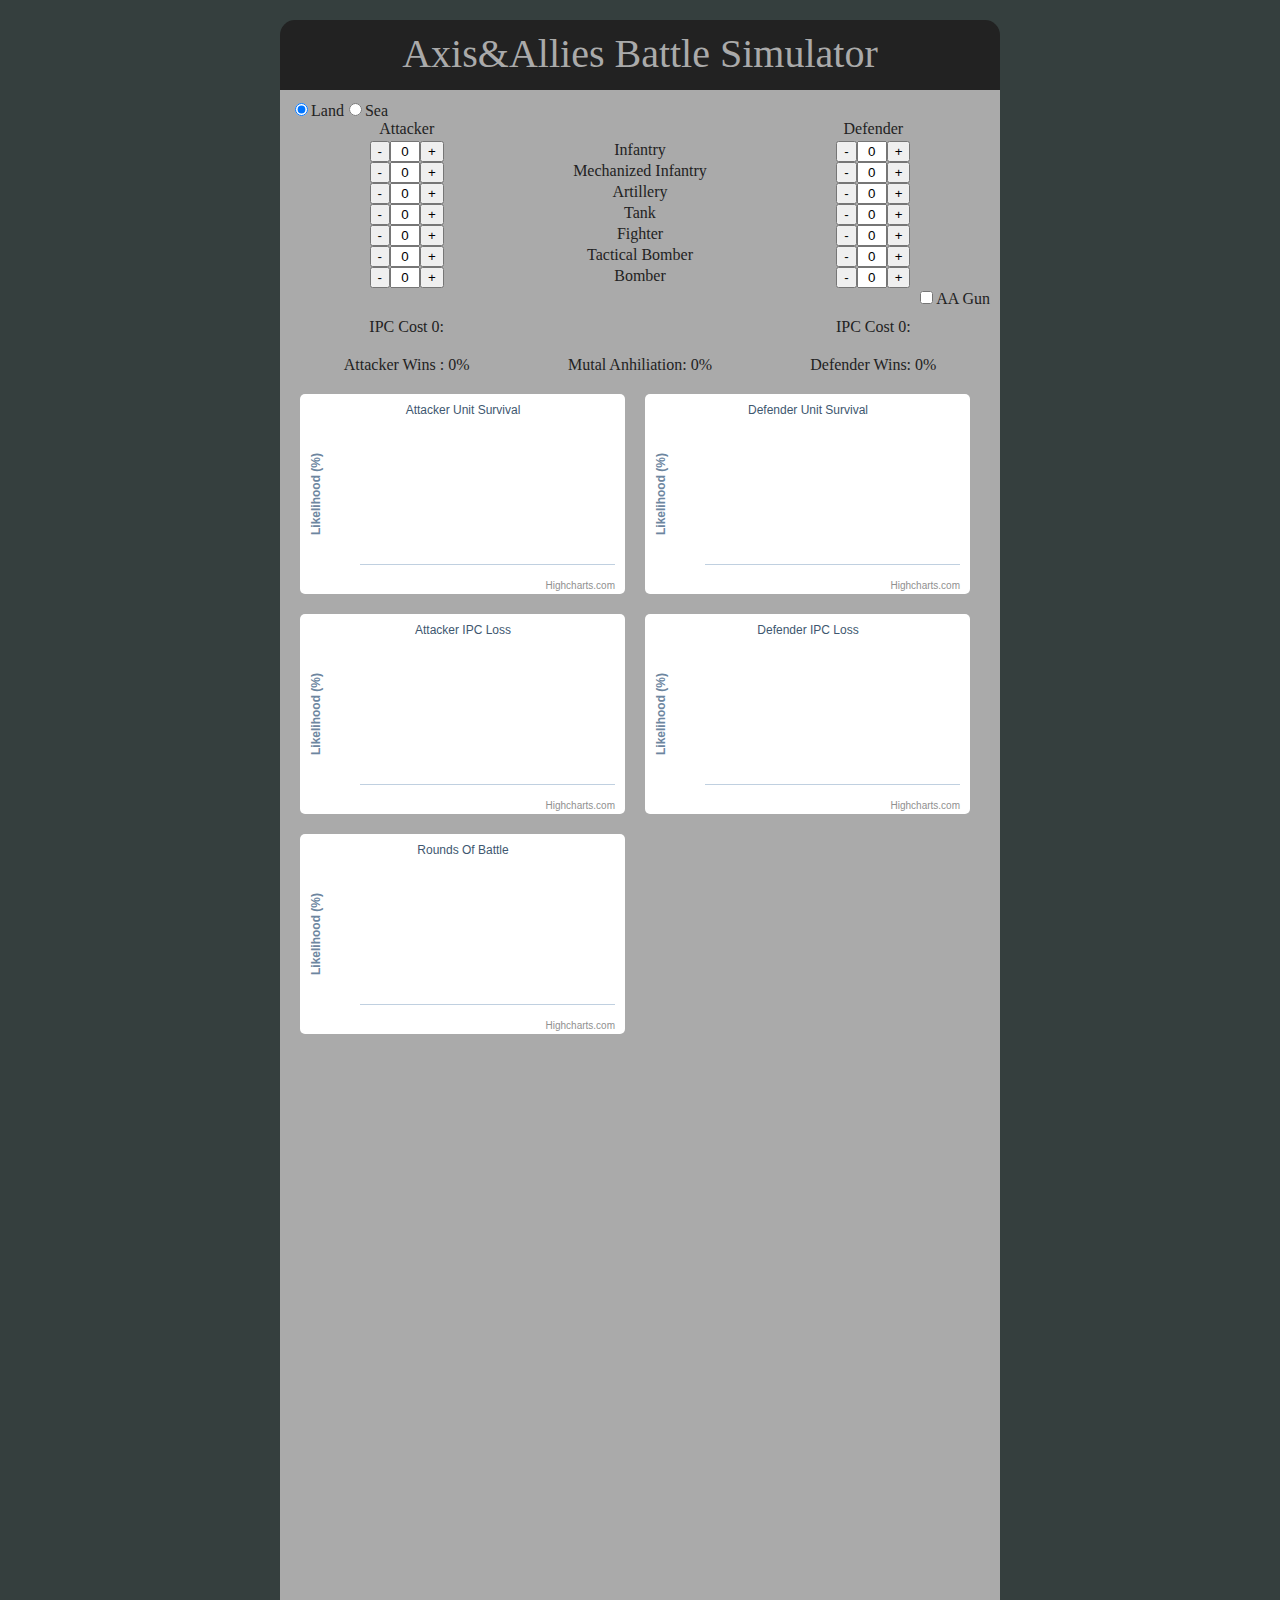
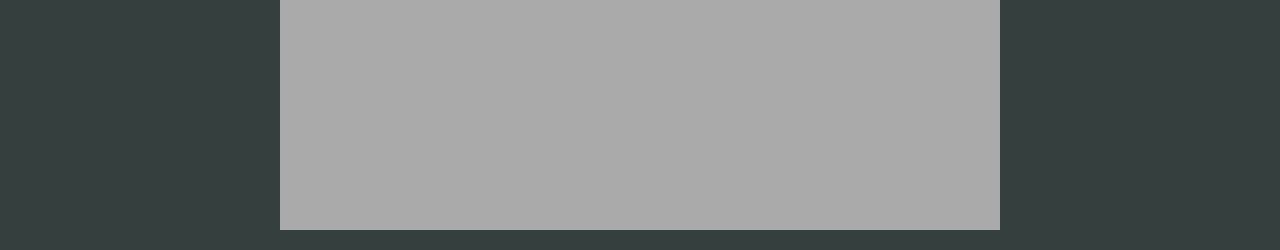
<file: axis.html>
<html>
  <head>
    <title>Axis and Allies Battle Simulator</title>
    <script src='jquery.js' type='text/javascript'></script>
    <script src='jquery-ui-1.8.5.custom.min.js' type='text/javascript'></script>
    <script src='jlayout.grid.js' type='text/javascript'></script>
    <script src='jlayout.flexgrid.js' type='text/javascript'></script>
    <script src='jquery.jlayout.js' type='text/javascript'></script>
    <script src='jquery.sizes.js' type='text/javascript'></script>
    <script src='highcharts.src.js' type='text/javascript'></script>
    <script src='util.js' type='text/javascript'></script>
    <script src='chart.js' type='text/javascript'></script>
    <script src='widgets.js' type='text/javascript'></script>
    <script src='units.js' type='text/javascript'></script>
    <script src='simulator.js' type='text/javascript'></script>
    <script src='axis.js' type='text/javascript'></script>
    <LINK href="axis.css" rel="stylesheet" type="text/css">
  </head>
  <body></body>
  <div class='content top'>
    <center>
      Axis&Allies Battle Simulator
    </center>
  </div>
  <div class='content body'>
    <div id='battleTypeSelector'></div>
    <div id='unitSelector'></div>
    <div id='aaGunSelector'></div>
    <div id='costs'>
      <div align='center' class='output' id='attackerCost'>
        IPC Cost 0:
      </div>
      <div align='center' class='output' id='dummy'></div>
      <div align='center' class='output' id='defenderCost'>
        IPC Cost 0:
      </div>
    </div>
    <div id='results'>
      <div align='center' class='output' id='attackerWin'>
        Attacker Wins : 0%
      </div>
      <div align='center' class='output' id='mutalAnhiliation'>
        Mutal Anhiliation: 0%
      </div>
      <div align='center' class='output' id='defenderWin'>
        Defender Wins: 0%
      </div>
    </div>
    <div align='center' id='charts'>
      <div align='center' class='output' id='attackerRemainingUnits'></div>
      <div align='center' class='output' id='defenderRemainingUnits'></div>
      <div class='output' id='attackerIpcLoss'></div>
      <div class='output' id='defenderIpcLoss'></div>
      <div class='output' id='battleRounds'></div>
    </div>
  </div>
</html>
</file>
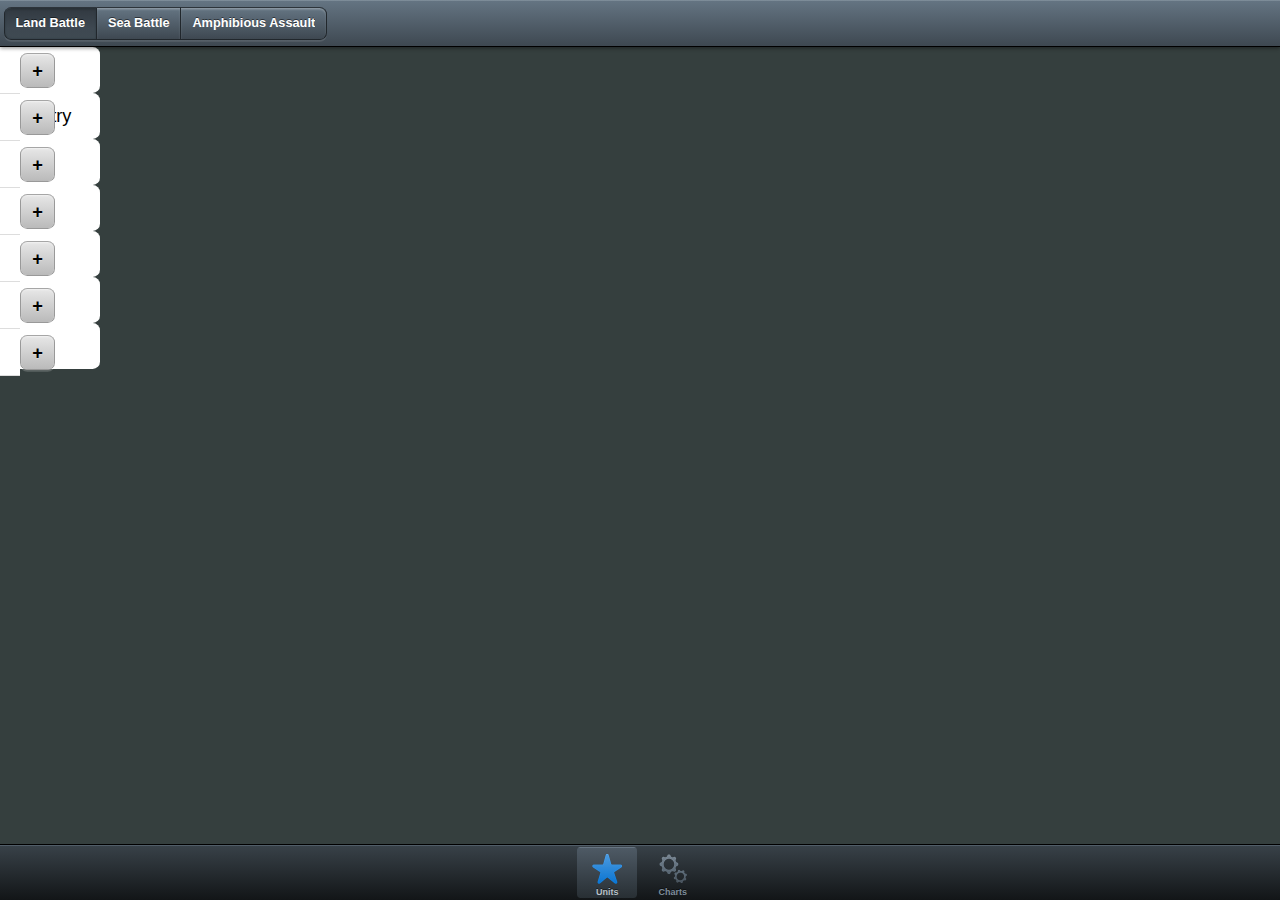
<file: ipad.html>
<!DOCTYPE html>
<html>
<head>
    <meta http-equiv="Content-Type" content="text/html; charset=utf-8">
    <title>Axis</title>
    <link rel="stylesheet" href="ext-touch.css" type="text/css">
    <script type="text/javascript" src="ext-touch.js"></script>
    <script type="text/javascript" src="util.js"></script>
    <script type="text/javascript" src="units.js"></script>  
    <script type="text/javascript" src="simulator.js"></script> 
    <script type="text/javascript" src="chart.js"></script> 
    <script type="text/javascript" src="index.js"></script>

    <style>
        body {
            background-color: #353F3E;
        }
        .x-fullscreen {
            background-color: #353F3E;
            background-image: none;
        }

    </style>
</head>
<body></body>
</html>
</file>
<file: axis.css>
body {
  background-color:#353F3E;
  margin : 20;
}

.content{ 
  width: 700px ;
  height : 50px;
  margin-left: auto ;
  margin-right: auto ;
  
  padding : 10px;

}

.top {
  border-top-left-radius: 15px;
  border-top-right-radius: 15px;
  -moz-border-radius-topleft: 15px;
  -moz-border-radius-topright: 15px;
  background-color : #222222;
  color : #AAAAAA;
  text-align:center;
  font-size:2.5em;
  
}

.body {
  background-color : #AAAAAA;
  color : #222222;
  height: 200%;
}

#unitSelector {
  width: 700px ;
}


#defenderColumn {
  float: right
}

.output {
  margin: 10px;
  align: center;
}
</file>
<file: ext-touch.css>
body,div,dl,dt,dd,ul,ol,li,h1,h2,h3,h4,h5,h6,pre,code,form,fieldset,legend,input,textarea,p,blockquote,th,td{margin:0;padding:0;}table{border-collapse:collapse;border-spacing:0;}fieldset,img{border:0;}address,caption,cite,code,dfn,em,strong,th,var{font-style:normal;font-weight:normal;}li{list-style:none;}caption,th{text-align:left;}h1,h2,h3,h4,h5,h6{font-size:100%;font-weight:normal;}q:before,q:after{content:"";}abbr,acronym{border:0;font-variant:normal;}sup{vertical-align:text-top;}sub{vertical-align:text-bottom;}input,textarea,select{font-family:inherit;font-size:inherit;font-weight:inherit;}*:focus{outline:none;}html,body,*{-webkit-box-sizing:border-box;box-sizing:border-box;-webkit-user-select:none;font-family:"Helvetica Neue",HelveticaNeue,"Helvetica-Neue",Helvetica,"BBAlpha Sans",sans-serif;-webkit-text-size-adjust:none;-webkit-touch-callout:none;font-weight:normal;-webkit-tap-highlight-color:rgba(0,0,0,0);-webkit-font-smoothing:antialiased;}.x-ios .x-landscape *{-webkit-text-stroke:1px transparent;}html,body{position:relative;}::-webkit-scrollbar{width:6px;height:6px;}.x-ipad .x-container,.x-ipad .x-panel,.x-ipad .x-toolbar,.x-ipad .x-mask{-webkit-transform:translate3d(0,0,0);}body{font-size:104%;}body.x-android.x-phone{font-size:120%;}body.x-ios.x-phone{font-size:114%;}body.x-desktop{font-size:114%;}input,textarea{-webkit-user-select:text;}.x-hidden-visibility{visibility:hidden!important;}.x-hidden-display,.x-field-slider .x-field-mask,.x-field-toggle .x-field-mask,.x-field-checkbox .x-field-mask,.x-field-radio .x-field-mask,.x-field-hidden{display:none!important;}.x-hidden-offsets{position:absolute!important;left:-10000em;top:-10000em;visibility:hidden;}.x-fullscreen{position:absolute!important;top:0;left:0;}.x-body-stretcher{margin-bottom:200px;}.x-desktop .x-body-stretcher{margin-bottom:0;}.x-android .x-fullscreen{top:2px;}.x-scroller-parent{overflow:hidden!important;}.x-scroller{position:relative;-webkit-transform:translate3d(0px,0px);-webkit-transition-property:-webkit-transform;-webkit-transition-duration:0;}.x-android .x-scroller{-webkit-transform:translate(0px,0px);}.x-draggable{z-index:1;webkit-transform:translate(0px,0px);}.x-scrollbar{position:absolute;z-index:10;-webkit-transition-property:-webkit-transform,opacity;-webkit-border-radius:4px;opacity:0;-webkit-transition-duration:0ms,250ms;}.x-android .x-scrollbar{-webkit-transition-duration:0ms,0ms;}.x-scrollbar-dark{background-color:rgba(0,0,0,0.6);border:1px solid rgba(255,255,255,0.2);}.x-scrollbar-light{background-color:rgba(255,255,255,0.6);border:1px solid rgba(0,0,0,0.2);}.x-scrollbar-vertical{top:0;right:4px;width:4px;-webkit-transform:translate(0px,4px);}.x-scrollbar-horizontal{left:0;bottom:4px;height:4px;-webkit-transform:translate(4px,0px);}.x-mask{position:absolute;top:0;left:0;background-color:rgba(0,0,0,0.5);z-index:8000;}.x-mask.x-mask-transparent{background-color:transparent;}.x-floating{position:absolute!important;z-index:10000!important;top:0;left:0;}.x-dragging{opacity:.7;}.x-panel-list{background-color:#eff3f6;}.x-html{-webkit-user-select:auto;-webkit-touch-callout:inherit;line-height:1.5;color:#333;font-size:.8em;padding:1.2em;}.x-html body{line-height:1.5;font-family:"Helvetica Neue",Arial,Helvetica,sans-serif;color:#333;font-size:75%;}.x-html h1,.x-html h2,.x-html h3,.x-html h4,.x-html h5,.x-html h6{font-weight:normal;color:#222;}.x-html h1 img,.x-html h2 img,.x-html h3 img,.x-html h4 img,.x-html h5 img,.x-html h6 img{margin:0;}.x-html h1{font-size:3em;line-height:1;margin-bottom:.50em;}.x-html h2{font-size:2em;margin-bottom:.75em;}.x-html h3{font-size:1.5em;line-height:1;margin-bottom:1.00em;}.x-html h4{font-size:1.2em;line-height:1.25;margin-bottom:1.25em;}.x-html h5{font-size:1em;font-weight:bold;margin-bottom:1.50em;}.x-html h6{font-size:1em;font-weight:bold;}.x-html p{margin:0 0 1.5em;}.x-html p img.left{display:inline;float:left;margin:1.5em 1.5em 1.5em 0;padding:0;}.x-html p img.right{display:inline;float:right;margin:1.5em 0 1.5em 1.5em;padding:0;}.x-html a{text-decoration:underline;color:#009;}.x-html a:visited{color:#006;}.x-html a:focus{color:black;}.x-html a:hover{color:black;}.x-html a:active{color:#c09;}.x-html blockquote{margin:1.5em;color:#666;font-style:italic;}.x-html strong{font-weight:bold;}.x-html em{font-style:italic;}.x-html dfn{font-style:italic;font-weight:bold;}.x-html sup,.x-html sub{line-height:0;}.x-html abbr,.x-html acronym{border-bottom:1px dotted #666;}.x-html address{margin:0 0 1.5em;font-style:italic;}.x-html del{color:#666;}.x-html pre{margin:1.5em 0;white-space:pre;}.x-html pre,.x-html code,.x-html tt{font:1em "andale mono","lucida console",monospace;line-height:1.5;}.x-html li ul,.x-html li ol{margin:0;}.x-html ul,.x-html ol{margin:0 1.5em 1.5em 0;padding-left:3.333em;}.x-html ul{list-style-type:disc;}.x-html ol{list-style-type:decimal;}.x-html dl{margin:0 0 1.5em 0;}.x-html dl dt{font-weight:bold;}.x-html dd{margin-left:1.5em;}.x-html table{margin-bottom:1.4em;width:100%;}.x-html th{font-weight:bold;}.x-html thead th{background:#c3d9ff;}.x-html th,.x-html td,.x-html caption{padding:4px 10px 4px 5px;}.x-html tr.even td{background:#e5ecf9;}.x-html tfoot{font-style:italic;}.x-html caption{background:#eee;}.x-html .quiet{color:#666;}.x-html .loud{color:#111;}.x-html ul li{list-style-type:circle;}.x-html ol li{list-style-type:decimal;}.x-video{background-color:#000;}.x-sortable .x-dragging{opacity:.5;-webkit-box-shadow:rgba(0,0,0,0.5) 0 0 2em;}.loading-indicator{display:block;text-align:center;padding:1em;text-shadow:rgba(255,255,255,0.25) 0 .08em 0;font-size:1.1em;}.x-fullscreen{background:#161a1d url('[data-uri]');}.x-map{background-color:#edeae2;width:100%;height:100%;}.x-panel,.x-panel-body{position:relative;}.x-panel.x-floating{padding:6px;-webkit-border-radius:8px;-webkit-box-shadow:rgba(0,0,0,0.8) 0 2px 10px;background-image:-webkit-gradient(linear,0% 0,0% 100%,color-stop(0%,#647482),color-stop(2%,#262c31),color-stop(50%,#282f34),color-stop(51%,#21272c),color-stop(100%,#0b0d0f));background-image:linear-gradient(top,#647482 0,#262c31 2%,#282f34 50%,#21272c 51%,#0b0d0f 100%);}.x-panel.x-floating.x-panel-light{background-image:-webkit-gradient(linear,0% 0,0% 100%,color-stop(0%,#d4d9de),color-stop(2%,#8393a0),color-stop(50%,#8695a2),color-stop(51%,#7e8d9b),color-stop(100%,#647482));background-image:linear-gradient(top,#d4d9de 0,#8393a0 2%,#8695a2 50%,#7e8d9b 51%,#647482 100%);}.x-panel.x-floating>.x-panel-body{background-color:#fff;-webkit-border-radius:.2em;border-radius:.2em;}.x-anchor{width:.7em;height:.7em;position:absolute;z-index:1;-webkit-transform-origin:center center;}.x-anchor:before,.x-anchor:after{content:"\00a0";position:absolute;width:1.631em;height:.7em;top:0;left:0;-webkit-box-sizing:border-box;box-sizing:border-box;-webkit-mask:0 0 url('[data-uri]') no-repeat;-webkit-mask-size:1.631em .7em;overflow:hidden;background-image:-webkit-gradient(linear,0% 0,0% 100%,color-stop(0%,#b7c0c8),color-stop(2%,#7e8d9b),color-stop(100%,#54626e));background-image:linear-gradient(top,#b7c0c8 0,#7e8d9b 2%,#54626e 100%);}.x-anchor.x-anchor-bottom{-webkit-transform:rotate(180deg);}.x-anchor.x-anchor-bottom:before,.x-anchor.x-anchor-bottom:after{background-image:-webkit-gradient(linear,0% 0,0% 100%,color-stop(0%,#647482),color-stop(2%,#384148),color-stop(100%,#121517));background-image:linear-gradient(top,#647482 0,#384148 2%,#121517 100%);}.x-anchor.x-anchor-left:before,.x-anchor.x-anchor-left:after,.x-anchor.x-anchor-right:before,.x-anchor.x-anchor-right:after{background-image:-webkit-gradient(linear,0% 0,0% 100%,color-stop(0%,#7e8d9b),color-stop(2%,#4e5a65),color-stop(100%,#282f34));background-image:linear-gradient(top,#7e8d9b 0,#4e5a65 2%,#282f34 100%);}.x-anchor.x-anchor-left{-webkit-transform:rotate(270deg);}.x-anchor.x-anchor-right{-webkit-transform:rotate(90deg);}.x-button{-webkit-background-clip:padding;background-clip:padding-box;-webkit-border-radius:.4em;border-radius:.4em;display:-webkit-box;display:box;-webkit-box-align:center;box-align:center;min-height:1.8em;padding:.3em .6em;position:relative;overflow:hidden;}.x-button,.x-toolbar .x-button{border:.1em solid #999;border-top-color:#a6a6a6;color:black;text-shadow:rgba(255,255,255,0.25) 0 .08em 0;-webkit-box-shadow:inset rgba(255,255,255,0.2) 0 .1em .1em,rgba(255,255,255,0.1) 0 .1em 0;}.x-button.x-button-back:before,.x-button.x-button-forward:before,.x-toolbar .x-button.x-button-back:before,.x-toolbar .x-button.x-button-forward:before{background:#999;}.x-button,.x-button.x-button-back:after,.x-button.x-button-forward:after,.x-toolbar .x-button,.x-toolbar .x-button.x-button-back:after,.x-toolbar .x-button.x-button-forward:after{background-image:-webkit-gradient(linear,0% 0,0% 100%,color-stop(0%,#fff),color-stop(2%,#e6e6e6),color-stop(100%,#bababa));background-image:linear-gradient(top,#fff 0,#e6e6e6 2%,#bababa 100%);}.x-button img.x-icon-mask,.x-toolbar .x-button img.x-icon-mask{background-image:-webkit-gradient(linear,0% 0,0% 100%,color-stop(0%,#666),color-stop(2%,#1f1f1f),color-stop(50%,#212121),color-stop(51%,#1a1a1a),color-stop(100%,#000));background-image:linear-gradient(top,#666 0,#1f1f1f 2%,#212121 50%,#1a1a1a 51%,#000 100%);}.x-button.x-button-pressed,.x-button.x-button-active,.x-toolbar .x-button.x-button-pressed,.x-toolbar .x-button.x-button-active{-webkit-box-shadow:inset #aaa1a1 0 0 .1em,rgba(255,255,255,0.1) 0 .1em 0;}.x-button.x-button-pressed,.x-button.x-button-pressed:after,.x-button.x-button-active,.x-button.x-button-active:after,.x-toolbar .x-button.x-button-pressed,.x-toolbar .x-button.x-button-pressed:after,.x-toolbar .x-button.x-button-active,.x-toolbar .x-button.x-button-active:after{background-image:-webkit-gradient(linear,0% 0,0% 100%,color-stop(0%,#a1a1a1),color-stop(10%,#adadad),color-stop(65%,#bababa),color-stop(100%,#bbb));background-image:linear-gradient(top,#a1a1a1 0,#adadad 10%,#bababa 65%,#bbb 100%);}.x-button img{width:2.1em;height:2.1em;background-repeat:no-repeat;background-position:center;display:block;}.x-button img.x-icon-mask{width:1.3em;height:1.3em;}.x-button.x-item-disabled .x-button-label,.x-button.x-item-disabled .x-hasbadge .x-badge,.x-hasbadge .x-button.x-item-disabled .x-badge,.x-button.x-item-disabled img{opacity:.5;}.x-button-round,.x-button.x-button-action-round,.x-button.x-button-confirm-round,.x-button.x-button-decline-round{-webkit-border-radius:.9em;border-radius:.9em;padding:.1em .9em;}.x-button-small,.x-button.x-button-action-small,.x-button.x-button-confirm-small,.x-button.x-button-decline-small,.x-toolbar .x-button-small,.x-toolbar .x-button.x-button-action-small,.x-toolbar .x-button.x-button-confirm-small,.x-toolbar .x-button.x-button-decline-small{-webkit-border-radius:.3em;border-radius:.3em;padding:.2em .4em;min-height:0;}.x-button-small .x-button-label,.x-button.x-button-action-small .x-button-label,.x-button.x-button-confirm-small .x-button-label,.x-button.x-button-decline-small .x-button-label,.x-button-small .x-hasbadge .x-badge,.x-hasbadge .x-button-small .x-badge,.x-button.x-button-action-small .x-hasbadge .x-badge,.x-hasbadge .x-button.x-button-action-small .x-badge,.x-button.x-button-confirm-small .x-hasbadge .x-badge,.x-hasbadge .x-button.x-button-confirm-small .x-badge,.x-button.x-button-decline-small .x-hasbadge .x-badge,.x-hasbadge .x-button.x-button-decline-small .x-badge,.x-toolbar .x-button-small .x-button-label,.x-toolbar .x-button.x-button-action-small .x-button-label,.x-toolbar .x-button.x-button-confirm-small .x-button-label,.x-toolbar .x-button.x-button-decline-small .x-button-label,.x-toolbar .x-button-small .x-hasbadge .x-badge,.x-hasbadge .x-toolbar .x-button-small .x-badge,.x-toolbar .x-button.x-button-action-small .x-hasbadge .x-badge,.x-hasbadge .x-toolbar .x-button.x-button-action-small .x-badge,.x-toolbar .x-button.x-button-confirm-small .x-hasbadge .x-badge,.x-hasbadge .x-toolbar .x-button.x-button-confirm-small .x-badge,.x-toolbar .x-button.x-button-decline-small .x-hasbadge .x-badge,.x-hasbadge .x-toolbar .x-button.x-button-decline-small .x-badge{font-size:.6em;}.x-button-small img,.x-button.x-button-action-small img,.x-button.x-button-confirm-small img,.x-button.x-button-decline-small img,.x-toolbar .x-button-small img,.x-toolbar .x-button.x-button-action-small img,.x-toolbar .x-button.x-button-confirm-small img,.x-toolbar .x-button.x-button-decline-small img{width:.75em;height:.75em;}.x-iconalign-left,.x-icon-align-right{-webkit-box-orient:horizontal;box-orient:horizontal;-webkit-box-direction:reverse;box-direction:reverse;}.x-iconalign-top,.x-iconalign-bottom{-webkit-box-orient:vertical;box-orient:vertical;}.x-iconalign-bottom,.x-iconalign-right{-webkit-box-direction:normal;box-direction:normal;}.x-iconalign-left,.x-iconalign-top{-webkit-box-direction:reverse;box-direction:reverse;}.x-iconalign-left .x-button-label,.x-iconalign-left .x-hasbadge .x-badge,.x-hasbadge .x-iconalign-left .x-badge{margin-left:.3em;}.x-iconalign-right .x-button-label,.x-iconalign-right .x-hasbadge .x-badge,.x-hasbadge .x-iconalign-right .x-badge{margin-right:.3em;}.x-button-label,.x-hasbadge .x-badge{-webkit-box-flex:1;box-flex:1;display:block;-webkit-box-align:center;box-align:center;white-space:nowrap;text-overflow:ellipsis;text-align:center;font-weight:bold;line-height:1.2em;display:block;overflow:hidden;}.x-toolbar .x-button{margin:0 .2em;padding:.3em .6em;}.x-toolbar .x-button .x-button-label,.x-toolbar .x-button .x-hasbadge .x-badge,.x-hasbadge .x-toolbar .x-button .x-badge{font-size:.7em;}.x-button-forward,.x-button-back{position:relative;overflow:visible;height:1.8em;}.x-button-forward:before,.x-button-forward:after,.x-button-back:before,.x-button-back:after{content:"\00a0";position:absolute;width:.773em;height:1.8em;top:-0.1em;left:auto;-webkit-box-sizing:border-box;box-sizing:border-box;-webkit-mask:.16em 0 url('[data-uri]') no-repeat;-webkit-mask-size:.773em 1.8em;overflow:hidden;}.x-button-back,.x-toolbar .x-button-back{margin-left:.903em;padding-left:.4em;}.x-button-back:before,.x-toolbar .x-button-back:before{left:-0.703em;background:rgba(0,0,0,0.8);}.x-button-back:after,.x-toolbar .x-button-back:after{left:-0.643em;}.x-button-forward,.x-toolbar .x-button-forward{margin-right:.843em;padding-right:.4em;}.x-button-forward:before,.x-toolbar .x-button-forward:before{-webkit-transform:rotateY(180deg);right:-0.703em;}.x-button-forward:after,.x-toolbar .x-button-forward:after{-webkit-transform:rotateY(180deg);right:-0.643em;}.x-button.x-button-plain,.x-toolbar .x-button.x-button-plain{background:none;border:0 none;-webkit-box-shadow:none;box-shadow:none;-webkit-border-radius:none;border-radius:none;min-height:0;text-shadow:none;height:auto;line-height:auto;margin:-1.5em -0.5em;padding:1.3em 1em;height:1.8em;}.x-button.x-button-plain>*,.x-toolbar .x-button.x-button-plain>*{overflow:visible;margin-top:-0.75em;}.x-button.x-button-plain img,.x-toolbar .x-button.x-button-plain img{width:1.5em;height:1.5em;}.x-button.x-button-plain.x-button-pressed,.x-toolbar .x-button.x-button-plain.x-button-pressed{background:none;-webkit-box-shadow:none;}.x-button.x-button-plain.x-button-pressed.x-button-pressed,.x-toolbar .x-button.x-button-plain.x-button-pressed.x-button-pressed{background-image:-webkit-gradient(radial,50% 50%,0,50% 50%,24,color-stop(0%,rgba(213,231,247,0.7)),color-stop(100%,rgba(213,231,247,0)));background-image:radial-gradient(center center,circle,rgba(213,231,247,0.7) 0,rgba(213,231,247,0) 24px);}.x-button.x-button-plain.x-button-pressed.x-button-pressed img,.x-toolbar .x-button.x-button-plain.x-button-pressed.x-button-pressed img{background-image:-webkit-gradient(linear,0% 0,0% 100%,color-stop(0%,#d4d9de),color-stop(10%,#e2e6e9),color-stop(65%,#f1f3f4),color-stop(100%,#f2f4f5));background-image:linear-gradient(top,#d4d9de 0,#e2e6e9 10%,#f1f3f4 65%,#f2f4f5 100%);}.x-segmentedbutton .x-button{-webkit-border-radius:0;border-radius:0;margin:0;}.x-segmentedbutton .x-button:first-child{-webkit-border-top-left-radius:.4em;border-top-left-radius:.4em;-webkit-border-bottom-left-radius:.4em;border-bottom-left-radius:.4em;}.x-segmentedbutton .x-button:last-child{-webkit-border-top-right-radius:.4em;border-top-right-radius:.4em;-webkit-border-bottom-right-radius:.4em;border-bottom-right-radius:.4em;}.x-segmentedbutton .x-button:not(:first-child){border-left:0;}.x-disclosure{-webkit-mask-box-image:url('[data-uri]');background-image:-webkit-gradient(linear,0% 0,0% 100%,color-stop(0%,#77b7ee),color-stop(2%,#1c86e3),color-stop(100%,#135996));background-image:linear-gradient(top,#77b7ee 0,#1c86e3 2%,#135996 100%);width:30px;height:30px;}.x-hasbadge{overflow:visible;}.x-hasbadge .x-badge{-webkit-border-radius:1em;border-radius:1em;-webkit-background-clip:padding;background-clip:padding-box;padding:.15em .25em;z-index:30;text-shadow:rgba(0,0,0,0.5) 0 -0.08em 0;-webkit-box-shadow:#000 0 .1em .2em;overflow:hidden;color:#fff;border:2px solid #fff;position:absolute;width:auto;min-width:2em;height:2em;line-height:1.2em;font-size:.6em;top:-0.15em;right:0;max-width:100%;background-image:-webkit-gradient(linear,0% 0,0% 100%,color-stop(0%,#f66),color-stop(2%,#d60000),color-stop(50%,#db0000),color-stop(51%,#c00),color-stop(100%,#900));background-image:linear-gradient(top,#f66 0,#d60000 2%,#db0000 50%,#c00 51%,#900 100%);display:inline-block;}.x-button img.x-icon-mask.action{-webkit-mask-box-image:url('[data-uri]');}.x-button img.x-icon-mask.add{-webkit-mask-box-image:url('[data-uri]');}.x-button img.x-icon-mask.arrow_down{-webkit-mask-box-image:url('[data-uri]');}.x-button img.x-icon-mask.arrow_left{-webkit-mask-box-image:url('[data-uri]');}.x-button img.x-icon-mask.arrow_right{-webkit-mask-box-image:url('[data-uri]');}.x-button img.x-icon-mask.arrow_up{-webkit-mask-box-image:url('[data-uri]');}.x-button img.x-icon-mask.compose{-webkit-mask-box-image:url('[data-uri]');}.x-button img.x-icon-mask.delete{-webkit-mask-box-image:url('[data-uri]');}.x-button img.x-icon-mask.organize{-webkit-mask-box-image:url('[data-uri]');}.x-button img.x-icon-mask.refresh{-webkit-mask-box-image:url('[data-uri]');}.x-button img.x-icon-mask.reply{-webkit-mask-box-image:url('[data-uri]');}.x-button img.x-icon-mask.search{-webkit-mask-box-image:url('[data-uri]');}.x-button img.x-icon-mask.settings{-webkit-mask-box-image:url('[data-uri]');}.x-button img.x-icon-mask.star{-webkit-mask-box-image:url('[data-uri]');}.x-button img.x-icon-mask.trash{-webkit-mask-box-image:url('[data-uri]');}.x-button img.x-icon-mask.maps{-webkit-mask-box-image:url('[data-uri]');}.x-button img.x-icon-mask.locate{-webkit-mask-box-image:url('[data-uri]');}.x-button img.x-icon-mask.home{-webkit-mask-box-image:url('[data-uri]');}.x-button.x-button-action,.x-toolbar .x-button.x-button-action,.x-button.x-button-action-round,.x-toolbar .x-button.x-button-action-round,.x-button.x-button-action-small,.x-toolbar .x-button.x-button-action-small{border:.1em solid #103656;border-top-color:#14436c;color:white;text-shadow:rgba(0,0,0,0.5) 0 -0.08em 0;-webkit-box-shadow:inset rgba(255,255,255,0.2) 0 .1em .1em,rgba(255,255,255,0.1) 0 .1em 0;}.x-button.x-button-action.x-button-back:before,.x-button.x-button-action.x-button-forward:before,.x-toolbar .x-button.x-button-action.x-button-back:before,.x-toolbar .x-button.x-button-action.x-button-forward:before,.x-button.x-button-action-round.x-button-back:before,.x-button.x-button-action-round.x-button-forward:before,.x-toolbar .x-button.x-button-action-round.x-button-back:before,.x-toolbar .x-button.x-button-action-round.x-button-forward:before,.x-button.x-button-action-small.x-button-back:before,.x-button.x-button-action-small.x-button-forward:before,.x-toolbar .x-button.x-button-action-small.x-button-back:before,.x-toolbar .x-button.x-button-action-small.x-button-forward:before{background:#103656;}.x-button.x-button-action,.x-button.x-button-action.x-button-back:after,.x-button.x-button-action.x-button-forward:after,.x-toolbar .x-button.x-button-action,.x-toolbar .x-button.x-button-action.x-button-back:after,.x-toolbar .x-button.x-button-action.x-button-forward:after,.x-button.x-button-action-round,.x-button.x-button-action-round.x-button-back:after,.x-button.x-button-action-round.x-button-forward:after,.x-toolbar .x-button.x-button-action-round,.x-toolbar .x-button.x-button-action-round.x-button-back:after,.x-toolbar .x-button.x-button-action-round.x-button-forward:after,.x-button.x-button-action-small,.x-button.x-button-action-small.x-button-back:after,.x-button.x-button-action-small.x-button-forward:after,.x-toolbar .x-button.x-button-action-small,.x-toolbar .x-button.x-button-action-small.x-button-back:after,.x-toolbar .x-button.x-button-action-small.x-button-forward:after{background-image:-webkit-gradient(linear,0% 0,0% 100%,color-stop(0%,#7fb6e7),color-stop(2%,#2986d6),color-stop(100%,#1b588e));background-image:linear-gradient(top,#7fb6e7 0,#2986d6 2%,#1b588e 100%);}.x-button.x-button-action img.x-icon-mask,.x-toolbar .x-button.x-button-action img.x-icon-mask,.x-button.x-button-action-round img.x-icon-mask,.x-toolbar .x-button.x-button-action-round img.x-icon-mask,.x-button.x-button-action-small img.x-icon-mask,.x-toolbar .x-button.x-button-action-small img.x-icon-mask{background-image:-webkit-gradient(linear,0% 0,0% 100%,color-stop(0%,#fff),color-stop(2%,#fff),color-stop(50%,#fff),color-stop(51%,#fff),color-stop(100%,#fff));background-image:linear-gradient(top,#fff 0,#fff 2%,#fff 50%,#fff 51%,#fff 100%);}.x-button.x-button-action.x-button-pressed,.x-button.x-button-action.x-button-active,.x-toolbar .x-button.x-button-action.x-button-pressed,.x-toolbar .x-button.x-button-action.x-button-active,.x-button.x-button-action-round.x-button-pressed,.x-button.x-button-action-round.x-button-active,.x-toolbar .x-button.x-button-action-round.x-button-pressed,.x-toolbar .x-button.x-button-action-round.x-button-active,.x-button.x-button-action-small.x-button-pressed,.x-button.x-button-action-small.x-button-active,.x-toolbar .x-button.x-button-action-small.x-button-pressed,.x-toolbar .x-button.x-button-action-small.x-button-active{-webkit-box-shadow:inset #11436f 0 0 .1em,rgba(255,255,255,0.1) 0 .1em 0;}.x-button.x-button-action.x-button-pressed,.x-button.x-button-action.x-button-pressed:after,.x-button.x-button-action.x-button-active,.x-button.x-button-action.x-button-active:after,.x-toolbar .x-button.x-button-action.x-button-pressed,.x-toolbar .x-button.x-button-action.x-button-pressed:after,.x-toolbar .x-button.x-button-action.x-button-active,.x-toolbar .x-button.x-button-action.x-button-active:after,.x-button.x-button-action-round.x-button-pressed,.x-button.x-button-action-round.x-button-pressed:after,.x-button.x-button-action-round.x-button-active,.x-button.x-button-action-round.x-button-active:after,.x-toolbar .x-button.x-button-action-round.x-button-pressed,.x-toolbar .x-button.x-button-action-round.x-button-pressed:after,.x-toolbar .x-button.x-button-action-round.x-button-active,.x-toolbar .x-button.x-button-action-round.x-button-active:after,.x-button.x-button-action-small.x-button-pressed,.x-button.x-button-action-small.x-button-pressed:after,.x-button.x-button-action-small.x-button-active,.x-button.x-button-action-small.x-button-active:after,.x-toolbar .x-button.x-button-action-small.x-button-pressed,.x-toolbar .x-button.x-button-action-small.x-button-pressed:after,.x-toolbar .x-button.x-button-action-small.x-button-active,.x-toolbar .x-button.x-button-action-small.x-button-active:after{background-image:-webkit-gradient(linear,0% 0,0% 100%,color-stop(0%,#133e63),color-stop(10%,#174b78),color-stop(65%,#1b588e),color-stop(100%,#1b5a90));background-image:linear-gradient(top,#133e63 0,#174b78 10%,#1b588e 65%,#1b5a90 100%);}.x-button.x-button-confirm,.x-toolbar .x-button.x-button-confirm,.x-button.x-button-confirm-round,.x-toolbar .x-button.x-button-confirm-round,.x-button.x-button-confirm-small,.x-toolbar .x-button.x-button-confirm-small{border:.1em solid #263501;border-top-color:#374e02;color:white;text-shadow:rgba(0,0,0,0.5) 0 -0.08em 0;-webkit-box-shadow:inset rgba(255,255,255,0.2) 0 .1em .1em,rgba(255,255,255,0.1) 0 .1em 0;}.x-button.x-button-confirm.x-button-back:before,.x-button.x-button-confirm.x-button-forward:before,.x-toolbar .x-button.x-button-confirm.x-button-back:before,.x-toolbar .x-button.x-button-confirm.x-button-forward:before,.x-button.x-button-confirm-round.x-button-back:before,.x-button.x-button-confirm-round.x-button-forward:before,.x-toolbar .x-button.x-button-confirm-round.x-button-back:before,.x-toolbar .x-button.x-button-confirm-round.x-button-forward:before,.x-button.x-button-confirm-small.x-button-back:before,.x-button.x-button-confirm-small.x-button-forward:before,.x-toolbar .x-button.x-button-confirm-small.x-button-back:before,.x-toolbar .x-button.x-button-confirm-small.x-button-forward:before{background:#263501;}.x-button.x-button-confirm,.x-button.x-button-confirm.x-button-back:after,.x-button.x-button-confirm.x-button-forward:after,.x-toolbar .x-button.x-button-confirm,.x-toolbar .x-button.x-button-confirm.x-button-back:after,.x-toolbar .x-button.x-button-confirm.x-button-forward:after,.x-button.x-button-confirm-round,.x-button.x-button-confirm-round.x-button-back:after,.x-button.x-button-confirm-round.x-button-forward:after,.x-toolbar .x-button.x-button-confirm-round,.x-toolbar .x-button.x-button-confirm-round.x-button-back:after,.x-toolbar .x-button.x-button-confirm-round.x-button-forward:after,.x-button.x-button-confirm-small,.x-button.x-button-confirm-small.x-button-back:after,.x-button.x-button-confirm-small.x-button-forward:after,.x-toolbar .x-button.x-button-confirm-small,.x-toolbar .x-button.x-button-confirm-small.x-button-back:after,.x-toolbar .x-button.x-button-confirm-small.x-button-forward:after{background-image:-webkit-gradient(linear,0% 0,0% 100%,color-stop(0%,#c2fa3b),color-stop(2%,#90ca05),color-stop(100%,#547503));background-image:linear-gradient(top,#c2fa3b 0,#90ca05 2%,#547503 100%);}.x-button.x-button-confirm img.x-icon-mask,.x-toolbar .x-button.x-button-confirm img.x-icon-mask,.x-button.x-button-confirm-round img.x-icon-mask,.x-toolbar .x-button.x-button-confirm-round img.x-icon-mask,.x-button.x-button-confirm-small img.x-icon-mask,.x-toolbar .x-button.x-button-confirm-small img.x-icon-mask{background-image:-webkit-gradient(linear,0% 0,0% 100%,color-stop(0%,#fff),color-stop(2%,#fff),color-stop(50%,#fff),color-stop(51%,#fff),color-stop(100%,#fff));background-image:linear-gradient(top,#fff 0,#fff 2%,#fff 50%,#fff 51%,#fff 100%);}.x-button.x-button-confirm.x-button-pressed,.x-button.x-button-confirm.x-button-active,.x-toolbar .x-button.x-button-confirm.x-button-pressed,.x-toolbar .x-button.x-button-confirm.x-button-active,.x-button.x-button-confirm-round.x-button-pressed,.x-button.x-button-confirm-round.x-button-active,.x-toolbar .x-button.x-button-confirm-round.x-button-pressed,.x-toolbar .x-button.x-button-confirm-round.x-button-active,.x-button.x-button-confirm-small.x-button-pressed,.x-button.x-button-confirm-small.x-button-active,.x-toolbar .x-button.x-button-confirm-small.x-button-pressed,.x-toolbar .x-button.x-button-confirm-small.x-button-active{-webkit-box-shadow:inset #384f00 0 0 .1em,rgba(255,255,255,0.1) 0 .1em 0;}.x-button.x-button-confirm.x-button-pressed,.x-button.x-button-confirm.x-button-pressed:after,.x-button.x-button-confirm.x-button-active,.x-button.x-button-confirm.x-button-active:after,.x-toolbar .x-button.x-button-confirm.x-button-pressed,.x-toolbar .x-button.x-button-confirm.x-button-pressed:after,.x-toolbar .x-button.x-button-confirm.x-button-active,.x-toolbar .x-button.x-button-confirm.x-button-active:after,.x-button.x-button-confirm-round.x-button-pressed,.x-button.x-button-confirm-round.x-button-pressed:after,.x-button.x-button-confirm-round.x-button-active,.x-button.x-button-confirm-round.x-button-active:after,.x-toolbar .x-button.x-button-confirm-round.x-button-pressed,.x-toolbar .x-button.x-button-confirm-round.x-button-pressed:after,.x-toolbar .x-button.x-button-confirm-round.x-button-active,.x-toolbar .x-button.x-button-confirm-round.x-button-active:after,.x-button.x-button-confirm-small.x-button-pressed,.x-button.x-button-confirm-small.x-button-pressed:after,.x-button.x-button-confirm-small.x-button-active,.x-button.x-button-confirm-small.x-button-active:after,.x-toolbar .x-button.x-button-confirm-small.x-button-pressed,.x-toolbar .x-button.x-button-confirm-small.x-button-pressed:after,.x-toolbar .x-button.x-button-confirm-small.x-button-active,.x-toolbar .x-button.x-button-confirm-small.x-button-active:after{background-image:-webkit-gradient(linear,0% 0,0% 100%,color-stop(0%,#304402),color-stop(10%,#425c02),color-stop(65%,#547503),color-stop(100%,#557803));background-image:linear-gradient(top,#304402 0,#425c02 10%,#547503 65%,#557803 100%);}.x-button.x-button-decline,.x-toolbar .x-button.x-button-decline,.x-button.x-button-decline-round,.x-toolbar .x-button.x-button-decline-round,.x-button.x-button-decline-small,.x-toolbar .x-button.x-button-decline-small{border:.1em solid #630303;border-top-color:#7c0303;color:white;text-shadow:rgba(0,0,0,0.5) 0 -0.08em 0;-webkit-box-shadow:inset rgba(255,255,255,0.2) 0 .1em .1em,rgba(255,255,255,0.1) 0 .1em 0;}.x-button.x-button-decline.x-button-back:before,.x-button.x-button-decline.x-button-forward:before,.x-toolbar .x-button.x-button-decline.x-button-back:before,.x-toolbar .x-button.x-button-decline.x-button-forward:before,.x-button.x-button-decline-round.x-button-back:before,.x-button.x-button-decline-round.x-button-forward:before,.x-toolbar .x-button.x-button-decline-round.x-button-back:before,.x-toolbar .x-button.x-button-decline-round.x-button-forward:before,.x-button.x-button-decline-small.x-button-back:before,.x-button.x-button-decline-small.x-button-forward:before,.x-toolbar .x-button.x-button-decline-small.x-button-back:before,.x-toolbar .x-button.x-button-decline-small.x-button-forward:before{background:#630303;}.x-button.x-button-decline,.x-button.x-button-decline.x-button-back:after,.x-button.x-button-decline.x-button-forward:after,.x-toolbar .x-button.x-button-decline,.x-toolbar .x-button.x-button-decline.x-button-back:after,.x-toolbar .x-button.x-button-decline.x-button-forward:after,.x-button.x-button-decline-round,.x-button.x-button-decline-round.x-button-back:after,.x-button.x-button-decline-round.x-button-forward:after,.x-toolbar .x-button.x-button-decline-round,.x-toolbar .x-button.x-button-decline-round.x-button-back:after,.x-toolbar .x-button.x-button-decline-round.x-button-forward:after,.x-button.x-button-decline-small,.x-button.x-button-decline-small.x-button-back:after,.x-button.x-button-decline-small.x-button-forward:after,.x-toolbar .x-button.x-button-decline-small,.x-toolbar .x-button.x-button-decline-small.x-button-back:after,.x-toolbar .x-button.x-button-decline-small.x-button-forward:after{background-image:-webkit-gradient(linear,0% 0,0% 100%,color-stop(0%,#fb6a6a),color-stop(2%,#f90606),color-stop(100%,#a40404));background-image:linear-gradient(top,#fb6a6a 0,#f90606 2%,#a40404 100%);}.x-button.x-button-decline img.x-icon-mask,.x-toolbar .x-button.x-button-decline img.x-icon-mask,.x-button.x-button-decline-round img.x-icon-mask,.x-toolbar .x-button.x-button-decline-round img.x-icon-mask,.x-button.x-button-decline-small img.x-icon-mask,.x-toolbar .x-button.x-button-decline-small img.x-icon-mask{background-image:-webkit-gradient(linear,0% 0,0% 100%,color-stop(0%,#fff),color-stop(2%,#fff),color-stop(50%,#fff),color-stop(51%,#fff),color-stop(100%,#fff));background-image:linear-gradient(top,#fff 0,#fff 2%,#fff 50%,#fff 51%,#fff 100%);}.x-button.x-button-decline.x-button-pressed,.x-button.x-button-decline.x-button-active,.x-toolbar .x-button.x-button-decline.x-button-pressed,.x-toolbar .x-button.x-button-decline.x-button-active,.x-button.x-button-decline-round.x-button-pressed,.x-button.x-button-decline-round.x-button-active,.x-toolbar .x-button.x-button-decline-round.x-button-pressed,.x-toolbar .x-button.x-button-decline-round.x-button-active,.x-button.x-button-decline-small.x-button-pressed,.x-button.x-button-decline-small.x-button-active,.x-toolbar .x-button.x-button-decline-small.x-button-pressed,.x-toolbar .x-button.x-button-decline-small.x-button-active{-webkit-box-shadow:inset maroon 0 0 .1em,rgba(255,255,255,0.1) 0 .1em 0;}.x-button.x-button-decline.x-button-pressed,.x-button.x-button-decline.x-button-pressed:after,.x-button.x-button-decline.x-button-active,.x-button.x-button-decline.x-button-active:after,.x-toolbar .x-button.x-button-decline.x-button-pressed,.x-toolbar .x-button.x-button-decline.x-button-pressed:after,.x-toolbar .x-button.x-button-decline.x-button-active,.x-toolbar .x-button.x-button-decline.x-button-active:after,.x-button.x-button-decline-round.x-button-pressed,.x-button.x-button-decline-round.x-button-pressed:after,.x-button.x-button-decline-round.x-button-active,.x-button.x-button-decline-round.x-button-active:after,.x-toolbar .x-button.x-button-decline-round.x-button-pressed,.x-toolbar .x-button.x-button-decline-round.x-button-pressed:after,.x-toolbar .x-button.x-button-decline-round.x-button-active,.x-toolbar .x-button.x-button-decline-round.x-button-active:after,.x-button.x-button-decline-small.x-button-pressed,.x-button.x-button-decline-small.x-button-pressed:after,.x-button.x-button-decline-small.x-button-active,.x-button.x-button-decline-small.x-button-active:after,.x-toolbar .x-button.x-button-decline-small.x-button-pressed,.x-toolbar .x-button.x-button-decline-small.x-button-pressed:after,.x-toolbar .x-button.x-button-decline-small.x-button-active,.x-toolbar .x-button.x-button-decline-small.x-button-active:after{background-image:-webkit-gradient(linear,0% 0,0% 100%,color-stop(0%,#720303),color-stop(10%,#8b0404),color-stop(65%,#a40404),color-stop(100%,#a70404));background-image:linear-gradient(top,#720303 0,#8b0404 10%,#a40404 65%,#a70404 100%);}.x-sheet{padding:.7em;border-top:1px solid #21272c;background-image:-webkit-gradient(linear,0% 0,0% 100%,color-stop(0%,rgba(78,90,101,0.9)),color-stop(2%,rgba(45,52,58,0.9)),color-stop(30%,rgba(29,34,38,0.9)),color-stop(65%,rgba(11,13,15,0.9)),color-stop(100%,rgba(0,0,0,0.9)));background-image:linear-gradient(top,rgba(78,90,101,0.9) 0,rgba(45,52,58,0.9) 2%,rgba(29,34,38,0.9) 30%,rgba(11,13,15,0.9) 65%,rgba(0,0,0,0.9) 100%);}.x-sheet .x-sheet-body .x-button{margin-bottom:.5em;}.x-sheet-body{position:relative;}.x-sheet.x-picker{padding:0;}.x-sheet.x-picker>.x-sheet-body{position:relative;background-color:#fff;-webkit-border-radius:.4em;border-radius:.4em;-webkit-background-clip:padding;background-clip:padding-box;overflow:hidden;margin:.7em;}.x-sheet.x-picker>.x-sheet-body:before,.x-sheet.x-picker>.x-sheet-body:after{z-index:1;content:"\00a0";position:absolute;width:100%;height:30%;top:0;left:0;-webkit-box-sizing:border-box;box-sizing:border-box;}.x-sheet.x-picker>.x-sheet-body:before{top:auto;-webkit-border-bottom-left-radius:.4em;border-bottom-left-radius:.4em;-webkit-border-bottom-right-radius:.4em;border-bottom-right-radius:.4em;bottom:0;background-image:-webkit-gradient(linear,0% 0,0% 100%,color-stop(0%,#fff),color-stop(100%,#bbb));background-image:linear-gradient(top,#fff 0,#bbb 100%);}.x-sheet.x-picker>.x-sheet-body:after{-webkit-border-top-left-radius:.4em;border-top-left-radius:.4em;-webkit-border-top-right-radius:.4em;border-top-right-radius:.4em;background-image:-webkit-gradient(linear,0% 0,0% 100%,color-stop(0%,#bbb),color-stop(100%,#fff));background-image:linear-gradient(top,#bbb 0,#fff 100%);}.x-picker-mask{width:100%;height:100%;position:absolute;top:0;left:0;z-index:3;display:-webkit-box;display:box;-webkit-box-align:stretch;box-align:stretch;-webkit-box-orient:vertical;box-orient:vertical;-webkit-box-pack:center;box-pack:center;pointer-events:none;}.x-picker-bar{border-top:.12em solid #216bac;border-bottom:.12em solid #216bac;height:2.5em;background-image:-webkit-gradient(linear,0% 0,0% 100%,color-stop(0%,rgba(163,207,244,0.55)),color-stop(2%,rgba(35,140,230,0.55)),color-stop(50%,rgba(39,142,230,0.55)),color-stop(51%,rgba(26,135,228,0.55)),color-stop(100%,rgba(21,108,182,0.55)));background-image:linear-gradient(top,rgba(163,207,244,0.55) 0,rgba(35,140,230,0.55) 2%,rgba(39,142,230,0.55) 50%,rgba(26,135,228,0.55) 51%,rgba(21,108,182,0.55) 100%);-webkit-box-shadow:rgba(0,0,0,0.2) 0 .2em .2em;}.x-picker-slot{z-index:2;-webkit-box-shadow:rgba(0,0,0,0.4) -1px 0 1px;}.x-picker-slot:first-child{-webkit-box-shadow:none;}.x-picker-slot-title{background-image:-webkit-gradient(linear,0% 0,0% 100%,color-stop(0%,#c1cdd8),color-stop(2%,#829bb1),color-stop(100%,#557087));background-image:linear-gradient(top,#c1cdd8 0,#829bb1 2%,#557087 100%);border-top:1px solid #62829d;border-bottom:1px solid #3b4e5e;font-weight:bold;font-size:.8em;color:#323335;padding:.2em 1.02em;-webkit-box-shadow:0 .1em .3em rgba(0,0,0,0.3);text-shadow:rgba(255,255,255,0.25) 0 .08em 0;}.x-picker-item{vertical-align:middle;height:2.5em;line-height:2.5em;font-weight:bold;padding:0 10px 0 10px;text-overflow:ellipsis;overflow:hidden;white-space:nowrap;}.x-picker-right{text-align:right;}.x-picker-center{text-align:center;}.x-picker-left{text-align:left;}.x-tabbar.x-docked-top{border-bottom:.1em solid;height:2.6em;padding:0 .8em;}.x-tabbar.x-docked-top .x-tab{margin:.4em .2em;padding:.4em .8em;height:1.8em;-webkit-border-radius:.9em;border-radius:.9em;}.x-tabbar.x-docked-top .x-tab-active{-webkit-box-shadow:rgba(255,255,255,0.2) 0 .1em .1em,inset rgba(0,0,0,0.3) 0 .1em .2em;}.x-tabbar.x-docked-top .x-button-label,.x-tabbar.x-docked-top .x-hasbadge .x-badge,.x-hasbadge .x-tabbar.x-docked-top .x-badge{font-size:.8em;line-height:1.2em;text-rendering:optimizeLegibility;-webkit-font-smoothing:antialiased;}.x-tabbar.x-docked-bottom{border-top:.1em solid;height:3em;}.x-tabbar.x-docked-bottom .x-tab{display:-webkit-box;display:box;-webkit-box-direction:reverse;box-direction:reverse;-webkit-box-orient:vertical;box-orient:vertical;-webkit-border-radius:.2em;border-radius:.2em;margin:.1em .15em;min-width:3.3em;position:relative;}.x-tabbar.x-docked-bottom .x-tab img{width:1.65em;height:1.65em;display:block;margin:.4em auto .1em;}.x-tabbar.x-docked-bottom .x-tab .x-button-label,.x-tabbar.x-docked-bottom .x-tab .x-hasbadge .x-badge,.x-hasbadge .x-tabbar.x-docked-bottom .x-tab .x-badge{margin:0;font-size:9px;line-height:12px;text-rendering:optimizeLegibility;-webkit-font-smoothing:antialiased;}.x-tab img.bookmarks{-webkit-mask-box-image:url('[data-uri]');}.x-tab img.download{-webkit-mask-box-image:url('[data-uri]');}.x-tab img.favorites{-webkit-mask-box-image:url('[data-uri]');}.x-tab img.info{-webkit-mask-box-image:url('[data-uri]');}.x-tab img.more{-webkit-mask-box-image:url('[data-uri]');}.x-tab img.search{-webkit-mask-box-image:url('[data-uri]');}.x-tab img.time{-webkit-mask-box-image:url('[data-uri]');}.x-tab img.user{-webkit-mask-box-image:url('[data-uri]');}.x-tab img.team{-webkit-mask-box-image:url('[data-uri]');}.x-tab img.settings{-webkit-mask-box-image:url('[data-uri]');}.x-tabbar-light{background-image:-webkit-gradient(linear,0% 0,0% 100%,color-stop(0%,#cbccce),color-stop(2%,#96999c),color-stop(100%,#6b6e71));background-image:linear-gradient(top,#cbccce 0,#96999c 2%,#6b6e71 100%);border-color:#6f7376;}.x-tabbar-light .x-tab{color:#191a1b;}.x-tabbar-light .x-tab-active{color:#191a1b;}.x-tabbar-light .x-tab-pressed{color:#252728;background-color:rgba(0,0,0,0.2);}.x-tabbar-light.x-docked-bottom .x-tab{text-shadow:rgba(255,255,255,0.25) 0 .08em 0;}.x-tabbar-light.x-docked-bottom .x-tab img{background-image:-webkit-gradient(linear,0% 0,0% 100%,color-stop(0%,#7c8084),color-stop(2%,#575a5c),color-stop(30%,#45484a),color-stop(65%,#323335),color-stop(100%,#191a1b));background-image:linear-gradient(top,#7c8084 0,#575a5c 2%,#45484a 30%,#323335 65%,#191a1b 100%);}.x-tabbar-light.x-docked-bottom .x-tab-active{background-image:-webkit-gradient(linear,0% 0,0% 100%,color-stop(0%,#e5e6e7),color-stop(2%,#b0b3b5),color-stop(100%,#84888b));background-image:linear-gradient(top,#e5e6e7 0,#b0b3b5 2%,#84888b 100%);text-shadow:rgba(255,255,255,0.25) 0 .08em 0;}.x-tabbar-light.x-docked-bottom .x-tab-active img{background-image:-webkit-gradient(linear,0% 0,0% 100%,color-stop(0%,#409ff3),color-stop(2%,#0c6cc0),color-stop(100%,#073e6f));background-image:linear-gradient(top,#409ff3 0,#0c6cc0 2%,#073e6f 100%);}.x-tabbar-light.x-docked-top .x-tab-active{background-image:-webkit-gradient(linear,0% 0,0% 100%,color-stop(0%,#7c8084),color-stop(10%,#898d90),color-stop(65%,#96999c),color-stop(100%,#979b9e));background-image:linear-gradient(top,#7c8084 0,#898d90 10%,#96999c 65%,#979b9e 100%);}.x-tabbar-light.x-docked-top .x-tab-active{color:black;}.x-tabbar-dark{background-image:-webkit-gradient(linear,0% 0,0% 100%,color-stop(0%,#647482),color-stop(2%,#384148),color-stop(100%,#121517));background-image:linear-gradient(top,#647482 0,#384148 2%,#121517 100%);border-color:#161a1d;}.x-tabbar-dark .x-tab{color:#7e8d9b;}.x-tabbar-dark .x-tab-active{color:#b7c0c8;}.x-tabbar-dark .x-tab-pressed{color:#a9b3bd;background-color:rgba(0,0,0,0.2);}.x-tabbar-dark.x-docked-bottom .x-tab{text-shadow:rgba(0,0,0,0.5) 0 -0.08em 0;}.x-tabbar-dark.x-docked-bottom .x-tab img{background-image:-webkit-gradient(linear,0% 0,0% 100%,color-stop(0%,#b7c0c8),color-stop(2%,#8c9aa7),color-stop(30%,#788897),color-stop(65%,#647482),color-stop(100%,#4e5a65));background-image:linear-gradient(top,#b7c0c8 0,#8c9aa7 2%,#788897 30%,#647482 65%,#4e5a65 100%);}.x-tabbar-dark.x-docked-bottom .x-tab-active{background-image:-webkit-gradient(linear,0% 0,0% 100%,color-stop(0%,#7e8d9b),color-stop(2%,#4e5a65),color-stop(100%,#282f34));background-image:linear-gradient(top,#7e8d9b 0,#4e5a65 2%,#282f34 100%);text-shadow:rgba(0,0,0,0.5) 0 -0.08em 0;}.x-tabbar-dark.x-docked-bottom .x-tab-active img{background-image:-webkit-gradient(linear,0% 0,0% 100%,color-stop(0%,#b3dcff),color-stop(2%,#4dacff),color-stop(100%,#0083f5));background-image:linear-gradient(top,#b3dcff 0,#4dacff 2%,#0083f5 100%);}.x-tabbar-dark.x-docked-top .x-tab-active{background-image:-webkit-gradient(linear,0% 0,0% 100%,color-stop(0%,#21272c),color-stop(10%,#2d343a),color-stop(65%,#384148),color-stop(100%,#39424a));background-image:linear-gradient(top,#21272c 0,#2d343a 10%,#384148 65%,#39424a 100%);}.x-tabbar-dark.x-docked-top .x-tab-active{color:white;}.x-tab.x-item-disabled span.x-button-label,.x-tab.x-item-disabled .x-hasbadge span.x-badge,.x-hasbadge .x-tab.x-item-disabled span.x-badge,.x-tab.x-item-disabled img{opacity:.5;}.x-tab.x-draggable{opacity:.7;}.x-toolbar{height:2.6em;padding:0 .2em;overflow:hidden;position:relative;-webkit-box-shadow:rgba(0,0,0,0.4) 0 .1em .2em;}.x-toolbar>*{z-index:1;}.x-toolbar.x-docked-top{border-bottom:.1em solid;}.x-toolbar.x-docked-bottom{border-top:.1em solid;}.x-toolbar-title{position:absolute;top:0;right:0;bottom:0;left:0;z-index:0;line-height:2.1em;font-size:1.2em;text-align:center;font-weight:bold;}.x-toolbar-dark{background-image:-webkit-gradient(linear,0% 0,0% 100%,color-stop(0%,#9aa7b2),color-stop(2%,#647482),color-stop(100%,#3e4851));background-image:linear-gradient(top,#9aa7b2 0,#647482 2%,#3e4851 100%);}.x-toolbar-dark.x-docked-top{border-color:black;}.x-toolbar-dark.x-docked-bottom{border-color:black;}.x-toolbar-dark .x-toolbar-title{color:white;text-shadow:rgba(0,0,0,0.5) 0 -0.08em 0;}.x-toolbar-dark .x-button,.x-toolbar .x-toolbar-dark .x-button,.x-toolbar-dark .x-field-select .x-input-text,.x-toolbar .x-toolbar-dark .x-field-select .x-input-text{border:.1em solid #21272c;border-top-color:#2d343a;color:white;text-shadow:rgba(0,0,0,0.5) 0 -0.08em 0;-webkit-box-shadow:inset rgba(255,255,255,0.2) 0 .1em .1em,rgba(255,255,255,0.1) 0 .1em 0;}.x-toolbar-dark .x-button.x-button-back:before,.x-toolbar-dark .x-button.x-button-forward:before,.x-toolbar .x-toolbar-dark .x-button.x-button-back:before,.x-toolbar .x-toolbar-dark .x-button.x-button-forward:before,.x-toolbar-dark .x-field-select .x-input-text.x-button-back:before,.x-toolbar-dark .x-field-select .x-input-text.x-button-forward:before,.x-toolbar .x-toolbar-dark .x-field-select .x-input-text.x-button-back:before,.x-toolbar .x-toolbar-dark .x-field-select .x-input-text.x-button-forward:before{background:#21272c;}.x-toolbar-dark .x-button,.x-toolbar-dark .x-button.x-button-back:after,.x-toolbar-dark .x-button.x-button-forward:after,.x-toolbar .x-toolbar-dark .x-button,.x-toolbar .x-toolbar-dark .x-button.x-button-back:after,.x-toolbar .x-toolbar-dark .x-button.x-button-forward:after,.x-toolbar-dark .x-field-select .x-input-text,.x-toolbar-dark .x-field-select .x-input-text.x-button-back:after,.x-toolbar-dark .x-field-select .x-input-text.x-button-forward:after,.x-toolbar .x-toolbar-dark .x-field-select .x-input-text,.x-toolbar .x-toolbar-dark .x-field-select .x-input-text.x-button-back:after,.x-toolbar .x-toolbar-dark .x-field-select .x-input-text.x-button-forward:after{background-image:-webkit-gradient(linear,0% 0,0% 100%,color-stop(0%,#9aa7b2),color-stop(2%,#647482),color-stop(100%,#3e4851));background-image:linear-gradient(top,#9aa7b2 0,#647482 2%,#3e4851 100%);}.x-toolbar-dark .x-button img.x-icon-mask,.x-toolbar .x-toolbar-dark .x-button img.x-icon-mask,.x-toolbar-dark .x-field-select .x-input-text img.x-icon-mask,.x-toolbar .x-toolbar-dark .x-field-select .x-input-text img.x-icon-mask{background-image:-webkit-gradient(linear,0% 0,0% 100%,color-stop(0%,#fff),color-stop(2%,#fff),color-stop(50%,#fff),color-stop(51%,#fff),color-stop(100%,#fff));background-image:linear-gradient(top,#fff 0,#fff 2%,#fff 50%,#fff 51%,#fff 100%);}.x-toolbar-dark .x-button.x-button-pressed,.x-toolbar-dark .x-button.x-button-active,.x-toolbar .x-toolbar-dark .x-button.x-button-pressed,.x-toolbar .x-toolbar-dark .x-button.x-button-active,.x-toolbar-dark .x-field-select .x-input-text.x-button-pressed,.x-toolbar-dark .x-field-select .x-input-text.x-button-active,.x-toolbar .x-toolbar-dark .x-field-select .x-input-text.x-button-pressed,.x-toolbar .x-toolbar-dark .x-field-select .x-input-text.x-button-active{-webkit-box-shadow:inset #2a343c 0 0 .1em,rgba(255,255,255,0.1) 0 .1em 0;}.x-toolbar-dark .x-button.x-button-pressed,.x-toolbar-dark .x-button.x-button-pressed:after,.x-toolbar-dark .x-button.x-button-active,.x-toolbar-dark .x-button.x-button-active:after,.x-toolbar .x-toolbar-dark .x-button.x-button-pressed,.x-toolbar .x-toolbar-dark .x-button.x-button-pressed:after,.x-toolbar .x-toolbar-dark .x-button.x-button-active,.x-toolbar .x-toolbar-dark .x-button.x-button-active:after,.x-toolbar-dark .x-field-select .x-input-text.x-button-pressed,.x-toolbar-dark .x-field-select .x-input-text.x-button-pressed:after,.x-toolbar-dark .x-field-select .x-input-text.x-button-active,.x-toolbar-dark .x-field-select .x-input-text.x-button-active:after,.x-toolbar .x-toolbar-dark .x-field-select .x-input-text.x-button-pressed,.x-toolbar .x-toolbar-dark .x-field-select .x-input-text.x-button-pressed:after,.x-toolbar .x-toolbar-dark .x-field-select .x-input-text.x-button-active,.x-toolbar .x-toolbar-dark .x-field-select .x-input-text.x-button-active:after{background-image:-webkit-gradient(linear,0% 0,0% 100%,color-stop(0%,#282f34),color-stop(10%,#333b43),color-stop(65%,#3e4851),color-stop(100%,#3f4a52));background-image:linear-gradient(top,#282f34 0,#333b43 10%,#3e4851 65%,#3f4a52 100%);}.x-toolbar-light{background-image:-webkit-gradient(linear,0% 0,0% 100%,color-stop(0%,#b7c0c8),color-stop(2%,#7e8d9b),color-stop(100%,#54626e));background-image:linear-gradient(top,#b7c0c8 0,#7e8d9b 2%,#54626e 100%);}.x-toolbar-light.x-docked-top{border-color:black;}.x-toolbar-light.x-docked-bottom{border-color:black;}.x-toolbar-light .x-toolbar-title{color:white;text-shadow:rgba(0,0,0,0.5) 0 -0.08em 0;}.x-toolbar-light .x-button,.x-toolbar .x-toolbar-light .x-button,.x-toolbar-light .x-field-select .x-input-text,.x-toolbar .x-toolbar-light .x-field-select .x-input-text{border:.1em solid #384148;border-top-color:#434d57;color:white;text-shadow:rgba(0,0,0,0.5) 0 -0.08em 0;-webkit-box-shadow:inset rgba(255,255,255,0.2) 0 .1em .1em,rgba(255,255,255,0.1) 0 .1em 0;}.x-toolbar-light .x-button.x-button-back:before,.x-toolbar-light .x-button.x-button-forward:before,.x-toolbar .x-toolbar-light .x-button.x-button-back:before,.x-toolbar .x-toolbar-light .x-button.x-button-forward:before,.x-toolbar-light .x-field-select .x-input-text.x-button-back:before,.x-toolbar-light .x-field-select .x-input-text.x-button-forward:before,.x-toolbar .x-toolbar-light .x-field-select .x-input-text.x-button-back:before,.x-toolbar .x-toolbar-light .x-field-select .x-input-text.x-button-forward:before{background:#384148;}.x-toolbar-light .x-button,.x-toolbar-light .x-button.x-button-back:after,.x-toolbar-light .x-button.x-button-forward:after,.x-toolbar .x-toolbar-light .x-button,.x-toolbar .x-toolbar-light .x-button.x-button-back:after,.x-toolbar .x-toolbar-light .x-button.x-button-forward:after,.x-toolbar-light .x-field-select .x-input-text,.x-toolbar-light .x-field-select .x-input-text.x-button-back:after,.x-toolbar-light .x-field-select .x-input-text.x-button-forward:after,.x-toolbar .x-toolbar-light .x-field-select .x-input-text,.x-toolbar .x-toolbar-light .x-field-select .x-input-text.x-button-back:after,.x-toolbar .x-toolbar-light .x-field-select .x-input-text.x-button-forward:after{background-image:-webkit-gradient(linear,0% 0,0% 100%,color-stop(0%,#b7c0c8),color-stop(2%,#7e8d9b),color-stop(100%,#54626e));background-image:linear-gradient(top,#b7c0c8 0,#7e8d9b 2%,#54626e 100%);}.x-toolbar-light .x-button img.x-icon-mask,.x-toolbar .x-toolbar-light .x-button img.x-icon-mask,.x-toolbar-light .x-field-select .x-input-text img.x-icon-mask,.x-toolbar .x-toolbar-light .x-field-select .x-input-text img.x-icon-mask{background-image:-webkit-gradient(linear,0% 0,0% 100%,color-stop(0%,#fff),color-stop(2%,#fff),color-stop(50%,#fff),color-stop(51%,#fff),color-stop(100%,#fff));background-image:linear-gradient(top,#fff 0,#fff 2%,#fff 50%,#fff 51%,#fff 100%);}.x-toolbar-light .x-button.x-button-pressed,.x-toolbar-light .x-button.x-button-active,.x-toolbar .x-toolbar-light .x-button.x-button-pressed,.x-toolbar .x-toolbar-light .x-button.x-button-active,.x-toolbar-light .x-field-select .x-input-text.x-button-pressed,.x-toolbar-light .x-field-select .x-input-text.x-button-active,.x-toolbar .x-toolbar-light .x-field-select .x-input-text.x-button-pressed,.x-toolbar .x-toolbar-light .x-field-select .x-input-text.x-button-active{-webkit-box-shadow:inset #3f4e5b 0 0 .1em,rgba(255,255,255,0.1) 0 .1em 0;}.x-toolbar-light .x-button.x-button-pressed,.x-toolbar-light .x-button.x-button-pressed:after,.x-toolbar-light .x-button.x-button-active,.x-toolbar-light .x-button.x-button-active:after,.x-toolbar .x-toolbar-light .x-button.x-button-pressed,.x-toolbar .x-toolbar-light .x-button.x-button-pressed:after,.x-toolbar .x-toolbar-light .x-button.x-button-active,.x-toolbar .x-toolbar-light .x-button.x-button-active:after,.x-toolbar-light .x-field-select .x-input-text.x-button-pressed,.x-toolbar-light .x-field-select .x-input-text.x-button-pressed:after,.x-toolbar-light .x-field-select .x-input-text.x-button-active,.x-toolbar-light .x-field-select .x-input-text.x-button-active:after,.x-toolbar .x-toolbar-light .x-field-select .x-input-text.x-button-pressed,.x-toolbar .x-toolbar-light .x-field-select .x-input-text.x-button-pressed:after,.x-toolbar .x-toolbar-light .x-field-select .x-input-text.x-button-active,.x-toolbar .x-toolbar-light .x-field-select .x-input-text.x-button-active:after{background-image:-webkit-gradient(linear,0% 0,0% 100%,color-stop(0%,#3e4851),color-stop(10%,#49555f),color-stop(65%,#54626e),color-stop(100%,#56636f));background-image:linear-gradient(top,#3e4851 0,#49555f 10%,#54626e 65%,#56636f 100%);}.x-toolbar .x-field{margin:.3em .5em;}.x-toolbar .x-input-text,.x-toolbar .x-input-search{height:1.5em;line-height:1.3em;-webkit-appearance:none;-webkit-border-radius:.3em;border-radius:.3em;background-image:-webkit-gradient(linear,0% 0,0% 100%,color-stop(0%,#ddd),color-stop(10%,#e9e9e9),color-stop(65%,#f6f6f6),color-stop(100%,#f7f7f7));background-image:linear-gradient(top,#ddd 0,#e9e9e9 10%,#f6f6f6 65%,#f7f7f7 100%);padding:.2em;margin:0;-webkit-background-clip:padding;background-clip:padding-box;-webkit-box-shadow:inset rgba(0,0,0,0.5) 0 .3em .8em;color:gray;border:.1em solid rgba(0,0,0,0.3);-webkit-box-shadow:rgba(255,255,255,0.35) 0 .06em 0;}.x-toolbar .x-input-text:focus,.x-toolbar .x-input-search:focus{color:black;}.x-toolbar .x-input-search,.x-toolbar .x-field-select .x-input-text{padding:.2em .75em;-webkit-border-radius:.75em;border-radius:.75em;}.x-carousel-body{overflow:hidden;position:relative;}.x-carousel-item{position:absolute;width:100%;height:100%;-webkit-transform:translate3d(0,0,0);-webkit-transition-property:translate3d;transition-property:translate3d;-webkit-transition-duration:0;transition-duration:0;-webkit-transition-timing-function:ease-out;transition-timing-function:ease-out;}.x-carousel-indicator{position:absolute;z-index:1;vertical-align:middle;text-align:center;display:-webkit-box;display:box;-webkit-box-pack:center;box-pack:center;-webkit-box-align:center;box-align:center;}.x-carousel-indicator span{display:block;width:.5em;height:.5em;-webkit-border-radius:.25em;border-radius:.25em;margin:.2em;}.x-carousel-indicator-horizontal{height:1.5em;bottom:0;left:0;width:100%;-webkit-box-orient:horizontal;box-orient:horizontal;}.x-carousel-indicator-vertical{width:1.5em;height:100%;right:0;top:0;-webkit-box-orient:vertical;box-orient:vertical;}.x-carousel-indicator-light span{background-color:rgba(255,255,255,0.1);}.x-carousel-indicator-light span.x-carousel-indicator-active{background-color:rgba(255,255,255,0.3);}.x-carousel-indicator-dark span{background-color:rgba(0,0,0,0.1);}.x-carousel-indicator-dark span.x-carousel-indicator-active{background-color:rgba(0,0,0,0.3);}.x-indexbar{padding:0 5px;width:35px;display:-webkit-box;-webkit-box-orient:vertical;-webkit-box-align:stretch;-webkit-box-pack:center;}.x-indexbar.x-indexbar-vertical>.x-panel-body{padding:.3em 0;-webkit-border-radius:17.5px;border-radius:17.5px;display:-webkit-box;-webkit-box-orient:vertical;-webkit-box-align:center;}.x-indexbar.x-indexbar-pressed>.x-panel-body{background-color:rgba(0,0,0,0.2);}.x-indexbar span.x-indexbar-item{color:#666;font-size:.6em;font-weight:bold;display:block;text-shadow:rgba(255,255,255,0.4) 0 1px 0;}.x-list{background-color:#f7f7f7;}.x-list .x-disclosure{top:15%;position:absolute;right:1em;overflow:visible;}.x-list.x-list-indexed .x-disclosure{right:2em;}.x-list .x-item-selected .x-disclosure{background:#fff none;}.x-list .x-list-group-items>*,.x-list.x-list-flat .x-list-parent>*{position:relative;color:black;padding:.6em .8em;height:2.5em;border-bottom:1px solid #dedede;border-top:1px solid white;}.x-list .x-list-group-items>* span,.x-list.x-list-flat .x-list-parent>* span{font-size:.9em;}.x-list .x-list-group-items>*.x-item-pressed,.x-list.x-list-flat .x-list-parent>*.x-item-pressed{border-top-color:#d5e7f7;background:#d5e7f7 none;}.x-list .x-list-group-items>*.x-item-selected,.x-list.x-list-flat .x-list-parent>*.x-item-selected{-webkit-transform:translate(0,0);background-image:-webkit-gradient(linear,0% 0,0% 100%,color-stop(0%,#7fb6e7),color-stop(2%,#2986d6),color-stop(100%,#1b588e));background-image:linear-gradient(top,#7fb6e7 0,#2986d6 2%,#1b588e 100%);color:#fff;border-top-color:#195081;border-bottom-color:#103656;text-shadow:0 1px 0 rgba(0,0,0,0.5);}.x-list-header{background-image:-webkit-gradient(linear,0% 0,0% 100%,color-stop(0%,#c1cdd8),color-stop(2%,#829bb1),color-stop(100%,#557087));background-image:linear-gradient(top,#c1cdd8 0,#829bb1 2%,#557087 100%);border-top:1px solid #62829d;border-bottom:1px solid #3b4e5e;font-weight:bold;font-size:.8em;color:#323335;padding:.2em 1.02em;-webkit-box-shadow:0 .1em .3em rgba(0,0,0,0.3);text-shadow:rgba(255,255,255,0.25) 0 .08em 0;}.x-list-header-swap{z-index:1;position:absolute;-webkit-transform:translate(0,0);top:0;left:0;width:100%;}.x-layout-box-inner{display:-webkit-box;position:relative;}.x-fit-item{position:absolute;left:0;top:0;overflow:hidden;width:100%;}.x-panel>.x-docked,.x-docked{position:absolute;z-index:5;}.x-layout-fit{overflow:hidden;}.x-form .x-panel-body{padding:1em;background-color:#eee;}.x-input-el,.x-field input,.x-field textarea,.x-field select,.x-field .x-field-slider,.x-field-toggle,.x-field-slider{min-height:2.5em;width:100%;display:block;background:#fff none;-webkit-appearance:none;}.x-field{overflow:hidden;position:relative;min-height:2.5em;border-bottom:1px solid #ddd;}.x-field input,.x-field textarea,.x-field select,.x-field .x-field-slider{-webkit-border-radius:0;border-radius:0;padding:.4em;border:0;}.x-field:last-child{border-bottom:0;}.x-field-mask{position:absolute;top:0;right:0;bottom:0;left:0;}.x-form-fieldset{margin:1em 0 1.5em;}.x-form-fieldset .x-panel-body{border:1px solid #ddd;padding:0;-webkit-box-shadow:rgba(255,255,255,0.7) 0 1px 0;-webkit-border-radius:.4em;border-radius:.4em;overflow:hidden;}.x-form-fieldset-title{text-shadow:#fff 0 1px 1px;color:#333;margin:1em .7em .3em;color:#333;font-weight:bold;}.x-form-fieldset-instructions{text-shadow:#fff 0 1px 1px;color:#333;color:gray;margin:1em .7em .3em;font-size:.8em;text-align:center;}.x-form-label{text-shadow:#fff 0 1px 1px;color:#333;text-shadow:rgba(255,255,255,0.25) 0 .08em 0;background-color:#f7f7f7;padding:.6em;border-top:1px solid white;display:block;}.x-form-label span{font-size:.8em;font-weight:bold;}.x-field{display:-webkit-box;display:box;}.x-label-align-left,.x-label-align-right{-webkit-box-orient:horizontal;box-orient:horizontal;-webkit-box-align:stretch;box-align:stretch;}.x-label-align-left label,.x-label-align-right label{width:6em;}.x-label-align-left .x-input-text,.x-label-align-left .x-input,.x-label-align-left .x-input-number,.x-label-align-left .x-spinner-body,.x-label-align-left .x-input-radio,.x-label-align-left .x-input-checkbox,.x-label-align-left .x-input-email,.x-label-align-left .x-input-url,.x-label-align-left .x-input-password,.x-label-align-left .x-input-slider,.x-label-align-right .x-input-text,.x-label-align-right .x-input,.x-label-align-right .x-input-number,.x-label-align-right .x-spinner-body,.x-label-align-right .x-input-radio,.x-label-align-right .x-input-checkbox,.x-label-align-right .x-input-email,.x-label-align-right .x-input-url,.x-label-align-right .x-input-password,.x-label-align-right .x-input-slider{-webkit-box-flex:1;box-flex:1;display:block;}.x-field:first-child .x-input-text,.x-field:first-child .x-input,.x-field:first-child .x-input-number,.x-field:first-child .x-spinner-body,.x-field:first-child .x-input-radio,.x-field:first-child .x-input-checkbox,.x-field:first-child .x-input-email,.x-field:first-child .x-input-url,.x-field:first-child .x-input-password,.x-field:first-child .x-input-slider,.x-field:first-child.x-field-toggle,.x-field:first-child.x-field-slider{-webkit-border-top-left-radius:.4em;border-top-left-radius:.4em;-webkit-border-top-right-radius:.4em;border-top-right-radius:.4em;}.x-field:last-child .x-input-text,.x-field:last-child .x-input,.x-field:last-child .x-input-number,.x-field:last-child .x-spinner-body,.x-field:last-child .x-input-radio,.x-field:last-child .x-input-checkbox,.x-field:last-child .x-input-email,.x-field:last-child .x-input-url,.x-field:last-child .x-input-password,.x-field:last-child .x-input-slider,.x-field:last-child.x-field-toggle,.x-field:last-child.x-field-slider{-webkit-border-bottom-left-radius:.4em;border-bottom-left-radius:.4em;-webkit-border-bottom-right-radius:.4em;border-bottom-right-radius:.4em;}.x-label-align-left:first-child .x-form-label{-webkit-border-top-left-radius:.4em;border-top-left-radius:.4em;}.x-label-align-left:first-child .x-input-text,.x-label-align-left:first-child .x-input,.x-label-align-left:first-child .x-input-number,.x-label-align-left:first-child .x-spinner-body,.x-label-align-left:first-child .x-input-radio,.x-label-align-left:first-child .x-input-checkbox,.x-label-align-left:first-child .x-input-email,.x-label-align-left:first-child .x-input-url,.x-label-align-left:first-child .x-input-password,.x-label-align-left:first-child .x-input-slider,.x-label-align-left:first-child.x-field-toggle,.x-label-align-left:first-child.x-field-slider{-webkit-border-top-left-radius:0;border-top-left-radius:0;}.x-label-align-left:last-child .x-form-label{-webkit-border-bottom-left-radius:.4em;border-bottom-left-radius:.4em;}.x-label-align-left:last-child .x-input-text,.x-label-align-left:last-child .x-input,.x-label-align-left:last-child .x-input-number,.x-label-align-left:last-child .x-spinner-body,.x-label-align-left:last-child .x-input-radio,.x-label-align-left:last-child .x-input-checkbox,.x-label-align-left:last-child .x-input-email,.x-label-align-left:last-child .x-input-url,.x-label-align-left:last-child .x-input-password,.x-label-align-left:last-child .x-input-slider,.x-label-align-left:last-child.x-field-toggle,.x-label-align-left:last-child.x-field-slider{-webkit-border-bottom-left-radius:0;border-bottom-left-radius:0;}.x-label-align-right{-webkit-box-direction:reverse;box-direction:reverse;-webkit-box-pack:end;box-pack:end;}.x-label-align-right:first-child .x-form-label{-webkit-border-top-right-radius:.4em;border-top-right-radius:.4em;}.x-label-align-right:first-child .x-input-text,.x-label-align-right:first-child .x-input,.x-label-align-right:first-child .x-input-number,.x-label-align-right:first-child .x-spinner-body,.x-label-align-right:first-child .x-input-radio,.x-label-align-right:first-child .x-input-checkbox,.x-label-align-right:first-child .x-input-email,.x-label-align-right:first-child .x-input-url,.x-label-align-right:first-child .x-input-password,.x-label-align-right:first-child .x-input-slider{-webkit-border-top-right-radius:0;border-top-right-radius:0;}.x-label-align-right:last-child .x-form-label{-webkit-border-bottom-right-radius:.4em;border-bottom-right-radius:.4em;}.x-label-align-right:last-child .x-input-text,.x-label-align-right:last-child .x-input,.x-label-align-right:last-child .x-input-number,.x-label-align-right:last-child .x-spinner-body,.x-label-align-right:last-child .x-input-radio,.x-label-align-right:last-child .x-input-checkbox,.x-label-align-right:last-child .x-input-email,.x-label-align-right:last-child .x-input-url,.x-label-align-right:last-child .x-input-password,.x-label-align-right:last-child .x-input-slider{-webkit-border-bottom-right-radius:0;border-bottom-right-radius:0;}.x-label-align-top,.x-label-align-bottom{-webkit-box-orient:vertical;box-orient:vertical;}.x-label-align-bottom{-webkit-box-direction:reverse;box-direction:reverse;}.x-field-required label:after{content:"*";display:inline;}.x-field-select:after{content:"\00a0";position:absolute;width:0;height:0;top:0;left:auto;-webkit-box-sizing:border-box;box-sizing:border-box;right:0;position:absolute;display:block;margin:1em;border:.4em solid transparent;border-top-color:#ddd;z-index:1;}.x-field-select.x-label-align-right:after{right:6em;}.x-field-select.x-label-align-top:after{top:auto;bottom:0;}.x-item-disabled label span,.x-item-disabled input,.x-item-disabled .x-spinner-body,.x-item-disabled select,.x-item-disabled textarea{opacity:.5;}.x-field-textarea textarea{min-height:6em;padding-top:.5em;}.x-field .x-input-radio:after,.x-field .x-input-checkbox:after{content:"\00a0";position:absolute;width:1.3em;height:1.3em;top:.8em;left:auto;-webkit-box-sizing:border-box;box-sizing:border-box;right:.6em;-webkit-mask:url('[data-uri]') no-repeat;-webkit-mask-size:1.3em auto;background-color:#ddd;}.x-field .x-input-radio:checked:after,.x-field .x-input-checkbox:checked:after{background-color:#216bac;}.x-label-align-right .x-input-radio:after,.x-label-align-right .x-input-checkbox:after{right:auto;left:.6em;}.x-spinner{border-bottom:1px solid #ddd;}.x-spinner .x-spinner-body{display:-webkit-box;display:box;-webkit-box-direction:normal;box-direction:normal;}.x-spinner-body{-webkit-box-orient:horizontal;box-orient:horizontal;-webkit-box-align:stretch;box-align:stretch;text-align:center;}.x-spinner-body span{font-size:1.3em;font-weight:bold;text-shadow:rgba(255,255,255,0.25) 0 .08em 0;}.x-spinner-body input{width:3em;padding:0;border-right:0;border-left:0;-webkit-border-radius:0;border-radius:0;border-color:#ddd;text-align:center;}.x-spinner-body .x-spinner-down,.x-spinner-body .x-spinner-up{-webkit-box-flex:1;box-flex:1;display:block;font-weight:bold;padding:.3em 0;}.x-spinner-body .x-spinner-down,.x-toolbar .x-spinner-body .x-spinner-down,.x-spinner-body .x-spinner-up,.x-toolbar .x-spinner-body .x-spinner-up{border:.1em solid #aaa;border-top-color:#b7b7b7;color:black;text-shadow:rgba(255,255,255,0.25) 0 .08em 0;-webkit-box-shadow:inset rgba(255,255,255,0.2) 0 .1em .1em,rgba(255,255,255,0.1) 0 .1em 0;}.x-spinner-body .x-spinner-down.x-button-back:before,.x-spinner-body .x-spinner-down.x-button-forward:before,.x-toolbar .x-spinner-body .x-spinner-down.x-button-back:before,.x-toolbar .x-spinner-body .x-spinner-down.x-button-forward:before,.x-spinner-body .x-spinner-up.x-button-back:before,.x-spinner-body .x-spinner-up.x-button-forward:before,.x-toolbar .x-spinner-body .x-spinner-up.x-button-back:before,.x-toolbar .x-spinner-body .x-spinner-up.x-button-forward:before{background:#aaa;}.x-spinner-body .x-spinner-down,.x-spinner-body .x-spinner-down.x-button-back:after,.x-spinner-body .x-spinner-down.x-button-forward:after,.x-toolbar .x-spinner-body .x-spinner-down,.x-toolbar .x-spinner-body .x-spinner-down.x-button-back:after,.x-toolbar .x-spinner-body .x-spinner-down.x-button-forward:after,.x-spinner-body .x-spinner-up,.x-spinner-body .x-spinner-up.x-button-back:after,.x-spinner-body .x-spinner-up.x-button-forward:after,.x-toolbar .x-spinner-body .x-spinner-up,.x-toolbar .x-spinner-body .x-spinner-up.x-button-back:after,.x-toolbar .x-spinner-body .x-spinner-up.x-button-forward:after{background-image:-webkit-gradient(linear,0% 0,0% 100%,color-stop(0%,#fff),color-stop(2%,#f7f7f7),color-stop(100%,#cbcbcb));background-image:linear-gradient(top,#fff 0,#f7f7f7 2%,#cbcbcb 100%);}.x-spinner-body .x-spinner-down img.x-icon-mask,.x-toolbar .x-spinner-body .x-spinner-down img.x-icon-mask,.x-spinner-body .x-spinner-up img.x-icon-mask,.x-toolbar .x-spinner-body .x-spinner-up img.x-icon-mask{background-image:-webkit-gradient(linear,0% 0,0% 100%,color-stop(0%,#666),color-stop(2%,#1f1f1f),color-stop(50%,#212121),color-stop(51%,#1a1a1a),color-stop(100%,#000));background-image:linear-gradient(top,#666 0,#1f1f1f 2%,#212121 50%,#1a1a1a 51%,#000 100%);}.x-spinner-body .x-spinner-down.x-button-pressed,.x-spinner-body .x-spinner-down.x-button-active,.x-toolbar .x-spinner-body .x-spinner-down.x-button-pressed,.x-toolbar .x-spinner-body .x-spinner-down.x-button-active,.x-spinner-body .x-spinner-up.x-button-pressed,.x-spinner-body .x-spinner-up.x-button-active,.x-toolbar .x-spinner-body .x-spinner-up.x-button-pressed,.x-toolbar .x-spinner-body .x-spinner-up.x-button-active{-webkit-box-shadow:inset #bab3b3 0 0 .1em,rgba(255,255,255,0.1) 0 .1em 0;}.x-spinner-body .x-spinner-down.x-button-pressed,.x-spinner-body .x-spinner-down.x-button-pressed:after,.x-spinner-body .x-spinner-down.x-button-active,.x-spinner-body .x-spinner-down.x-button-active:after,.x-toolbar .x-spinner-body .x-spinner-down.x-button-pressed,.x-toolbar .x-spinner-body .x-spinner-down.x-button-pressed:after,.x-toolbar .x-spinner-body .x-spinner-down.x-button-active,.x-toolbar .x-spinner-body .x-spinner-down.x-button-active:after,.x-spinner-body .x-spinner-up.x-button-pressed,.x-spinner-body .x-spinner-up.x-button-pressed:after,.x-spinner-body .x-spinner-up.x-button-active,.x-spinner-body .x-spinner-up.x-button-active:after,.x-toolbar .x-spinner-body .x-spinner-up.x-button-pressed,.x-toolbar .x-spinner-body .x-spinner-up.x-button-pressed:after,.x-toolbar .x-spinner-body .x-spinner-up.x-button-active,.x-toolbar .x-spinner-body .x-spinner-up.x-button-active:after{background-image:-webkit-gradient(linear,0% 0,0% 100%,color-stop(0%,#b2b2b2),color-stop(10%,#bebebe),color-stop(65%,#cbcbcb),color-stop(100%,#ccc));background-image:linear-gradient(top,#b2b2b2 0,#bebebe 10%,#cbcbcb 65%,#ccc 100%);}.x-spinner-body .x-spinner-down{border-left:0;}.x-spinner-body .x-spinner-up{border-right:0;}.x-field-clear{width:1.1em;height:1.1em;-webkit-border-radius:.55em;border-radius:.55em;background-color:rgba(0,0,0,0.15);color:#fff;position:absolute;font-weight:bold;line-height:.9em;text-align:center;}.x-field-clearable input.x-field-clearable{padding-right:1.7em;}.x-label-align-left .x-field-clear,.x-label-align-top .x-field-clear,.x-label-align-bottom .x-field-clear{right:.4em;top:.7em;}.x-label-align-top .x-field-clear{top:auto;bottom:.7em;}.x-label-align-right .x-field-clear{top:.6em;right:6.6em;}.x-slider{position:relative;height:2.2em;margin:.6em;min-height:0;}.x-thumb{position:absolute;height:2.2em;width:2.2em;}.x-thumb:before{content:"\00a0";position:absolute;width:1.85em;height:1.85em;top:.175em;left:.175em;-webkit-box-sizing:border-box;box-sizing:border-box;border:.1em solid #919191;-webkit-border-radius:.925em;border-radius:.925em;background-image:-webkit-gradient(linear,0% 0,0% 100%,color-stop(0%,#fff),color-stop(2%,#f7f7f7),color-stop(100%,#cbcbcb));background-image:linear-gradient(top,#fff 0,#f7f7f7 2%,#cbcbcb 100%);-webkit-box-shadow:inset rgba(255,255,255,0.5) 0 0 .1em,inset rgba(255,255,255,0.3) 0 -0.1em 0;-webkit-background-clip:padding;background-clip:padding-box;}.x-thumb.x-dragging{opacity:1;}.x-thumb.x-dragging:before{background-image:-webkit-gradient(linear,0% 0,0% 100%,color-stop(0%,#fff),color-stop(2%,#eaeaea),color-stop(100%,#bebebe));background-image:linear-gradient(top,#fff 0,#eaeaea 2%,#bebebe 100%);}.x-thumb.x-animate{-webkit-transition:left .2s ease-in-out;}.x-input-slider{width:auto;}.x-input-slider:after{content:"\00a0";position:absolute;width:auto;height:.8em;top:.737em;left:0;-webkit-box-sizing:border-box;box-sizing:border-box;right:0;margin:0 .925em;background-image:-webkit-gradient(linear,0% 0,0% 100%,color-stop(0%,#c4c4c4),color-stop(10%,#d0d0d0),color-stop(65%,#ddd),color-stop(100%,#dedede));background-image:linear-gradient(top,#c4c4c4 0,#d0d0d0 10%,#ddd 65%,#dedede 100%);border:.1em solid rgba(0,0,0,0.1);border-bottom:0;-webkit-box-shadow:rgba(255,255,255,0.7) 0 .1em 0;-webkit-border-radius:.4em;border-radius:.4em;}.x-field-toggle,.x-field-slider{background-color:#fff;}.x-field-toggle .x-slider{padding:0 .3em;width:4.4em;-webkit-border-radius:1.1em;border-radius:1.1em;overflow:hidden;border:.1em solid #b7b7b7;-webkit-transform:translate(0,0);background-image:-webkit-gradient(linear,0% 0,0% 100%,color-stop(0%,#c4c4c4),color-stop(10%,#d0d0d0),color-stop(65%,#ddd),color-stop(100%,#dedede));background-image:linear-gradient(top,#c4c4c4 0,#d0d0d0 10%,#ddd 65%,#dedede 100%);z-index:2;}.x-field-toggle .x-slider .x-thumb .x-toggle-thumb-off,.x-field-toggle .x-slider .x-thumb .x-toggle-thumb-on{display:none;}.x-field-toggle .x-slider .x-thumb.x-dragging{opacity:1;}.x-field-toggle .x-slider .x-thumb:before{top:.175em;}.x-field-toggle .x-slider.x-toggle-on{background-image:-webkit-gradient(linear,0% 0,0% 100%,color-stop(0%,#6e9c00),color-stop(10%,#80b500),color-stop(65%,#92cf00),color-stop(100%,#94d200));background-image:linear-gradient(top,#6e9c00 0,#80b500 10%,#92cf00 65%,#94d200 100%);}.x-select-overlay{min-width:200px;}.x-msgbox{width:15em;-webkit-box-shadow:rgba(0,0,0,0.4) 0 0 .5em;-webkit-border-radius:.2em;border-radius:.2em;border:.15em solid #647482;}.x-msgbox .x-toolbar-title{font-size:.9em;line-height:1.4em;}.x-msgbox .x-toolbar{background:transparent none;-webkit-box-shadow:none;}.x-msgbox .x-toolbar.x-docked-top{border-bottom:0;height:1.3em;}.x-msgbox .x-toolbar.x-docked-bottom{border-top:0;}.x-msgbox-body{text-align:center;}.x-msgbox-text{font-size:.9em;}.x-msgbox-buttons{-webkit-box-direction:reverse;box-direction:reverse;}.x-msgbox-buttons .x-button{min-width:4.5em;}.x-msgbox-input{margin-top:.4em;-webkit-appearance:none;-webkit-border-radius:.2em;border-radius:.2em;}.x-msgbox-dark .x-msgbox-text{color:rgba(212,217,222,0.9);text-shadow:rgba(0,0,0,0.5) 0 -0.08em 0;}.x-msgbox-dark .x-msgbox-input{background-image:-webkit-gradient(linear,0% 0,0% 100%,color-stop(0%,rgba(183,192,200,0.9)),color-stop(10%,rgba(198,205,211,0.9)),color-stop(65%,rgba(212,217,222,0.9)),color-stop(100%,rgba(213,219,223,0.9)));background-image:linear-gradient(top,rgba(183,192,200,0.9) 0,rgba(198,205,211,0.9) 10%,rgba(212,217,222,0.9) 65%,rgba(213,219,223,0.9) 100%);border:.1em solid rgba(100,116,130,0.9);}
</file>
